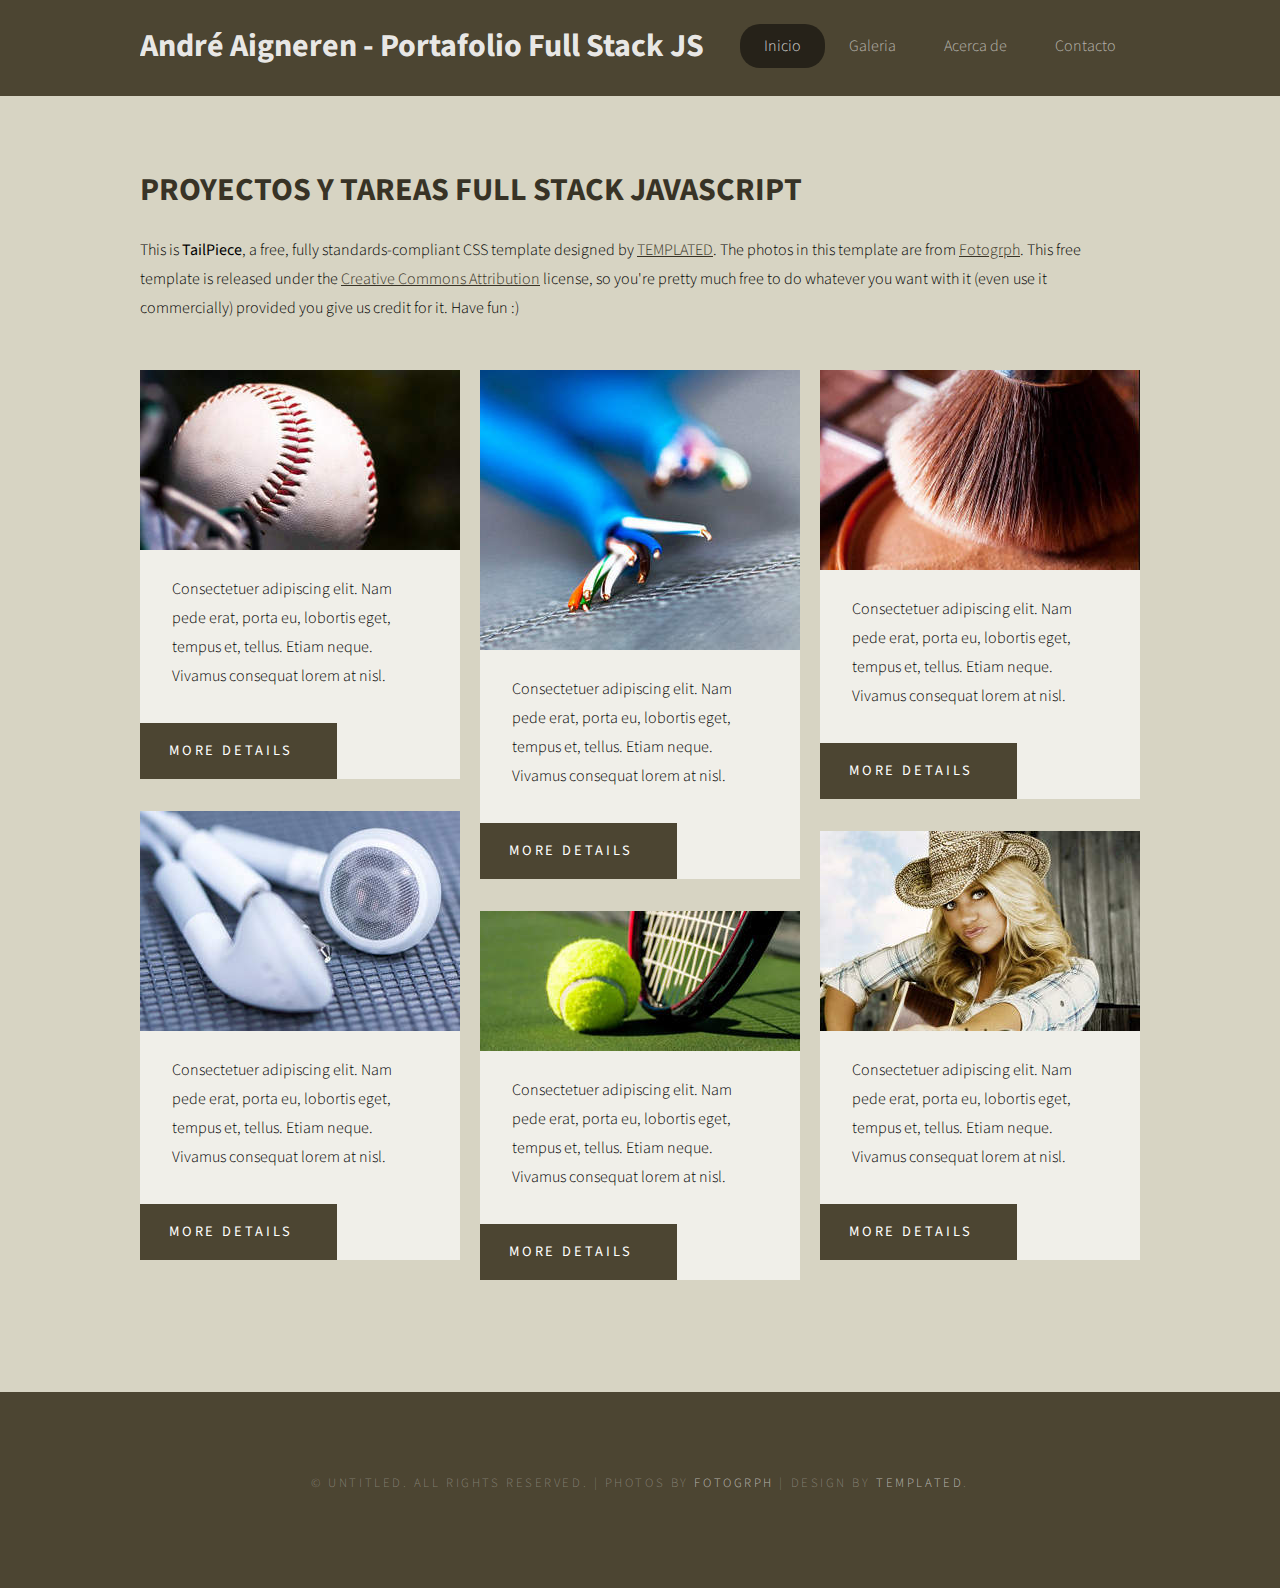
<file: index.html>
<!DOCTYPE html PUBLIC "-//W3C//DTD XHTML 1.0 Strict//EN" "http://www.w3.org/TR/xhtml1/DTD/xhtml1-strict.dtd">
<!--
Design by TEMPLATED
http://templated.co
Released for free under the Creative Commons Attribution License

Name       : TailPiece 
Description: A two-column, fixed-width design with dark color scheme.
Version    : 1.0
Released   : 20130902

-->
<html xmlns="http://www.w3.org/1999/xhtml">
<head>
<meta http-equiv="Content-Type" content="text/html; charset=utf-8" />
<title></title>
<meta name="keywords" content="" />
<meta name="description" content="" />
<link href="http://fonts.googleapis.com/css?family=Source+Sans+Pro:200,300,400,600,700,900" rel="stylesheet" />
<link href="default.css" rel="stylesheet" type="text/css" media="all" />
<link href="fonts.css" rel="stylesheet" type="text/css" media="all" />

<!--[if IE 6]><link href="default_ie6.css" rel="stylesheet" type="text/css" /><![endif]-->

</head>
<body>
<div id="header" class="container">
	<div id="logo">
		<h1><a href="#">André Aigneren - Portafolio Full Stack JS</a></h1>
	</div>
	<div id="menu">
		<ul>
			<li class="active"><a href="#" accesskey="1" title="">Inicio</a></li>
			<li><a href="#" accesskey="3" title="">Galeria</a></li>
			<li><a href="#" accesskey="3" title="">Acerca de</a></li>
			<li><a href="#" accesskey="5" title="">Contacto</a></li>
		</ul>
	</div>
</div>
<div id="page">
	<div class="container">
		<div class="title">
			<h2>Proyectos y Tareas Full Stack JavaScript </h2>
			<p>This is <strong>TailPiece</strong>, a free, fully standards-compliant CSS template designed by <a href="http://templated.co" rel="nofollow">TEMPLATED</a>. The photos in this template are from <a href="http://fotogrph.com/"> Fotogrph</a>. This free template is released under the <a href="http://templated.co/license">Creative Commons Attribution</a> license, so you're pretty much free to do whatever you want with it (even use it commercially) provided you give us credit for it. Have fun :) </p>
		</div>
		<div class="boxA">
			<div class="box margin-btm">
				<img src="images/pic01.jpg" width="320" height="180" alt="" />
				<div class="details">
					<p>Consectetuer adipiscing elit. Nam pede erat, porta eu, lobortis eget, tempus et, tellus. Etiam neque. Vivamus consequat lorem at nisl.</p>
				</div>
				<a href="#" class="button">More Details</a>
			</div>
			<div class="box">
				<img src="images/pic02.jpg" width="320" height="220" alt="" />
				<div class="details">
					<p>Consectetuer adipiscing elit. Nam pede erat, porta eu, lobortis eget, tempus et, tellus. Etiam neque. Vivamus consequat lorem at nisl.</p>
				</div>
				<a href="#" class="button">More Details</a>
			</div>
		</div>
		<div class="boxB">
			<div class="box">
				<img src="images/pic03.jpg" width="320" height="280" alt="" />
				<div class="details">
					<p>Consectetuer adipiscing elit. Nam pede erat, porta eu, lobortis eget, tempus et, tellus. Etiam neque. Vivamus consequat lorem at nisl.</p>
				</div>
				<a href="#" class="button">More Details</a>
			</div>
			<div class="box">
				<img src="images/pic05.jpg" width="320" height="140" alt="" />
				<div class="details">
					<p>Consectetuer adipiscing elit. Nam pede erat, porta eu, lobortis eget, tempus et, tellus. Etiam neque. Vivamus consequat lorem at nisl.</p>
				</div>
				<a href="#" class="button">More Details</a>
			</div>
			
		</div>
		<div class="boxC">
			<div class="box">
				<img src="images/pic04.jpg" width="320" height="200" alt="" />
				<div class="details">
					<p>Consectetuer adipiscing elit. Nam pede erat, porta eu, lobortis eget, tempus et, tellus. Etiam neque. Vivamus consequat lorem at nisl.</p>
				</div>
				<a href="#" class="button">More Details</a>
			</div>
			<div class="box">
				<img src="images/pic06.jpg" width="320" height="200" alt="" />
				<div class="details">
					<p>Consectetuer adipiscing elit. Nam pede erat, porta eu, lobortis eget, tempus et, tellus. Etiam neque. Vivamus consequat lorem at nisl.</p>
				</div>
				<a href="#" class="button">More Details</a>
			</div>
			
		</div>
	</div>
</div>
<div id="copyright" class="container">
	<p>&copy; Untitled. All rights reserved. | Photos by <a href="http://fotogrph.com/">Fotogrph</a> | Design by <a href="http://templated.co" rel="nofollow">TEMPLATED</a>.</p>
</div>
</body>
</html>
</file>
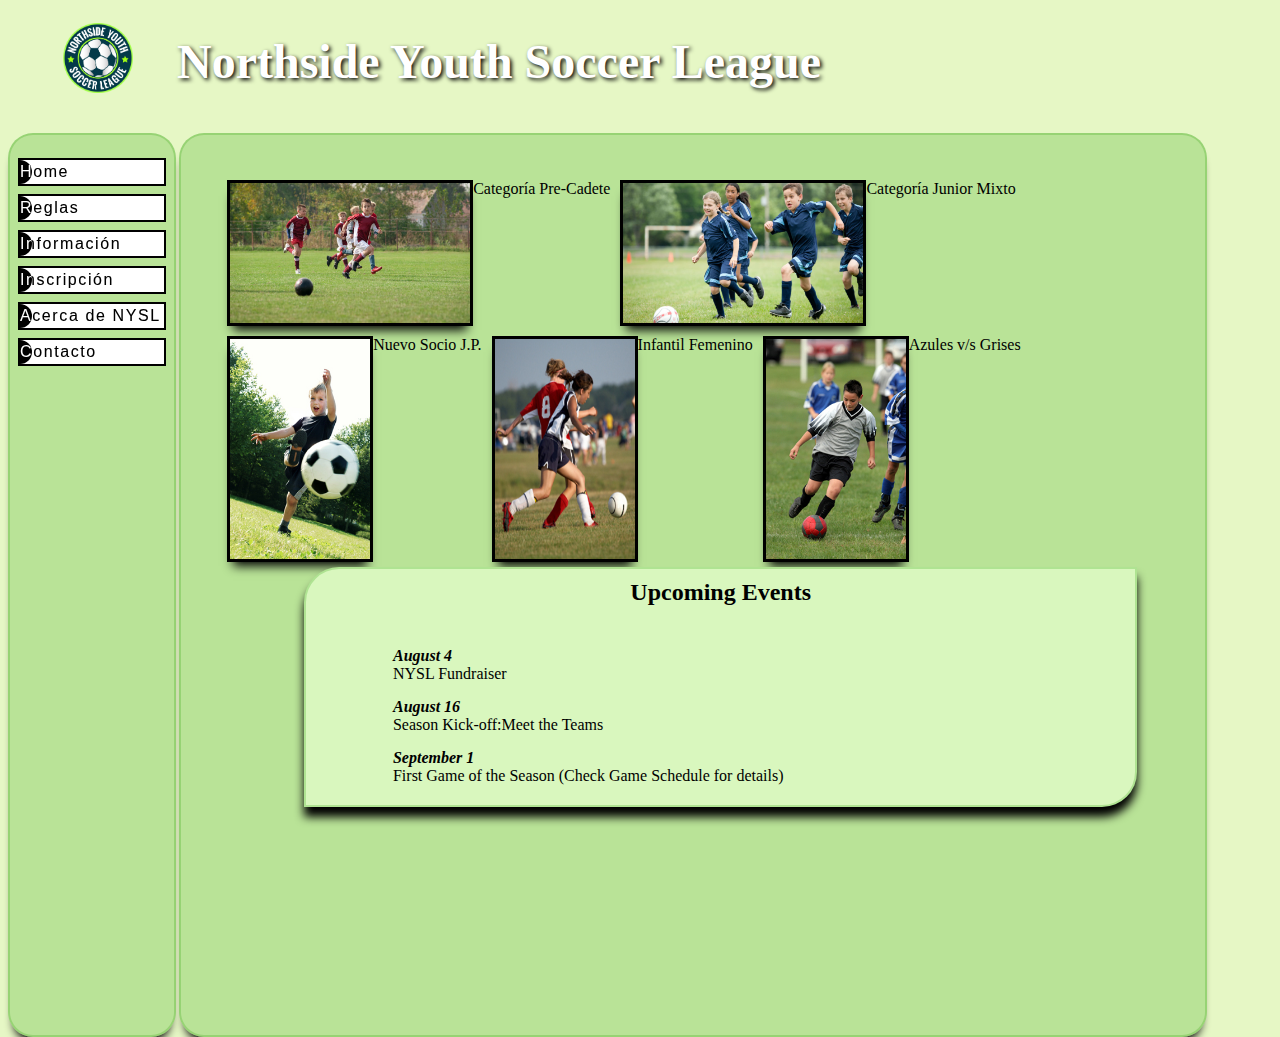
<file: sitio/index.html>
<!DOCTYPE html>
<html lang="en">
  
<head>
    <meta charset="UTF-8">
    <meta name ="viewport" content="width=device-width, initial-scale=1.0">
    <link rel="stylesheet" href="css/nysl.css"> 
    <title>NYSL</title>
</head>


<body>
    
    <header>       
        <figure class= "logo-superior">
            <img src="imagenes/nysl_logo.png"  alt="logo de NYSL" id="logo" />
         </figure>

        <h1 id="principal-title" class="title">Northside Youth Soccer League</h1>
    </header>

    <main>
       
        <aside class="Header_menu sombra-simple"> 
            <nav class="menu">
                <li class="item-menu"><a href="index.html">Home</a></li>
                <li class="item-menu"><a href="reglas.html">Reglas</a></li>
                <li class="item-menu"><a href="informacion.html">Información</a></li>
                <li class="item-menu"><a href="formulario_inscrip.html">Inscripción</a></li>
                <li class="item-menu"><a href="Acercade.html">Acerca de NYSL</a></li>
                <li class="item-menu"><a href="contacto.html">Contacto</a></li>
            </nav> 
        </aside> 
       
       <div class="central sombra-simple">
        <div class="contenedor-imagenes">
          <figure class= "galeria">
            <img class="imagen-horizontal sombra-simple" src="imagenes/design1_image1.jpg"  alt="Entrenamiento PreCadete"  />
            <div class="texto-alineado-centro">Categoría Pre-Cadete</div>   
        </figure>

           

          <figure class= "galeria">
            <img class="imagen-horizontal sombra-simple" src="imagenes/design2_image1.jpg"  alt="Entrenamiento Juniors" />
            <div class="texto-alineado-centro">Categoría Junior Mixto</div>
          </figure>
            

          <figure class= "galeria">
            <img class="imagen-vertical sombra-simple" src="imagenes/soccer_image1.jpg"  alt="Socios Nuevos"  />
            <div class="texto-alineado-centro">Nuevo Socio J.P.</div>
          </figure>
          

          <figure class= "galeria">
            <img class="imagen-vertical sombra-simple" src="imagenes/soccer_image2.jpg"  alt="Infantil Femenino"  /> 
            <div class="texto-alineado-centro">Infantil Femenino</div>
          </figure>
           

          <figure class= "galeria">
            <img class="imagen-vertical sombra-simple" src="imagenes/soccer_image3.jpg"  alt="Grises"  />
            <div class="texto-alineado-centro">Azules v/s Grises</div>
          </figure>
       </div>

             
       <section class="listado-fechas sombra-doble">
        <h2 id="titulo-eventos" class="title">Upcoming Events</h2>
         <div class="parrafo-identado">    
           <div class="texto-negrita-cursiva"> August 4</div>
           <div class="texto-margen-inferior">NYSL Fundraiser </div>
           
           <div class="texto-negrita-cursiva"> August 16</div>
           <div class="texto-margen-inferior">Season Kick-off:Meet the Teams</div>
           
           <div class="texto-negrita-cursiva">September 1</div>
           <div class="texto-margen-inferior">First Game of the Season (Check Game Schedule for details)</div>  
         </div>           
       </section>
      
      </div>
    </main>

    <footer>

    </footer>
</body>

</html>
</file>
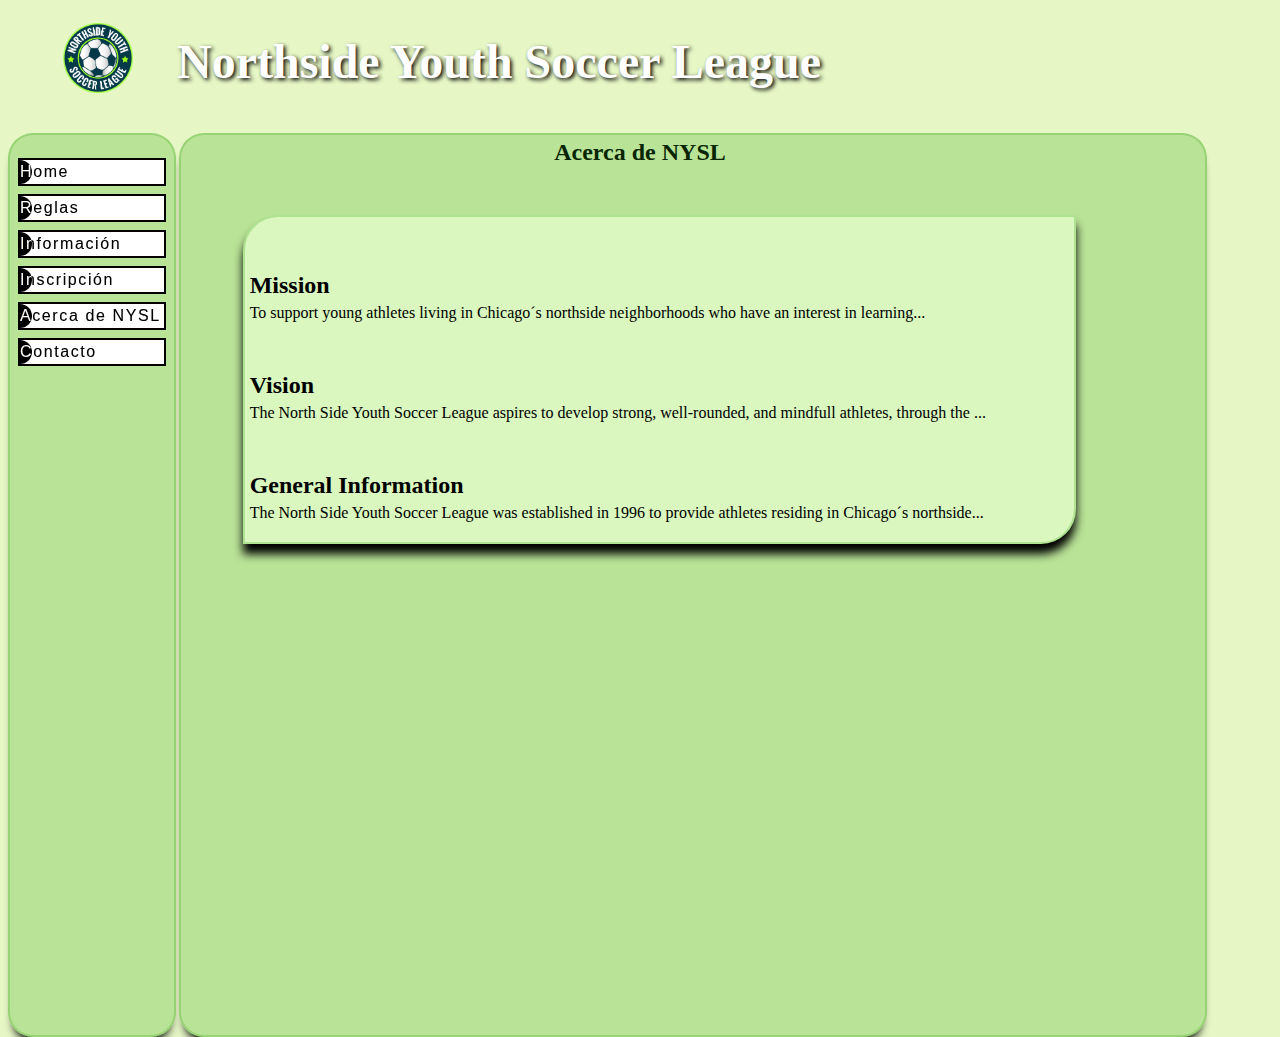
<file: sitio/Acercade.html>
<!DOCTYPE html>
<html lang="en">
<head>
    <meta charset="UTF-8">
    <meta name ="viewport" content="width=device-width, initial-scale=1.0">
    <link rel="stylesheet" href="css/nysl.css"> 
    <title>NYSL</title>
</head>

<body>
    <header>
       <figure class= "logo-superior">
        <img src="imagenes/nysl_logo.png"  alt="logo de NYSL" id="logo" />
       </figure>

       <h1 id="principal-title" class="title">Northside Youth Soccer League</h1>

    </header> 
    
    <main>
      <h2 id="secundario-title" class="title">Acerca de NYSL</h2>

      <aside class="Header_menu sombra-simple"> 
        <nav class="menu">
         <li class="item-menu"><a href="index.html">Home</a></li>
         <li class="item-menu"><a href="reglas.html">Reglas</a></li>
         <li class="item-menu"><a href="informacion.html">Información</a></li>
         <li class="item-menu"><a href="formulario_inscrip.html">Inscripción</a></li>
         <li class="item-menu"><a href="Acercade.html">Acerca de NYSL</a></li>
         <li class="item-menu"><a href="contacto.html">Contacto</a></li>
        </nav> 
     </aside> 
      
     <div class="central sombra-simple">    
       <section class="quienes-somos sombra-doble" >
          <h2 class="secundario-title" id="Mission" >Mission</h2> 
          <div class = 'descripcion'>
            To support young athletes living in Chicago´s northside neighborhoods who have an interest in learning...    
          </div>

          <h2 class="secundario-title" id="Vission" >Vision</h2> 
          <div class = 'descripcion'>
            The North Side Youth Soccer League aspires to develop strong, well-rounded, and mindfull athletes, through the ...  
          </div>

          <h2 class="secundario-title" id="GenInfo" >General Information</h2>
          <div class = 'descripcion'>
            The North Side Youth Soccer League was established in 1996  to provide athletes residing in Chicago´s northside...
          </div>
       </section>
     </div>  
    </main>

    <footer>

    </footer>    

</body>
</html>
</file>
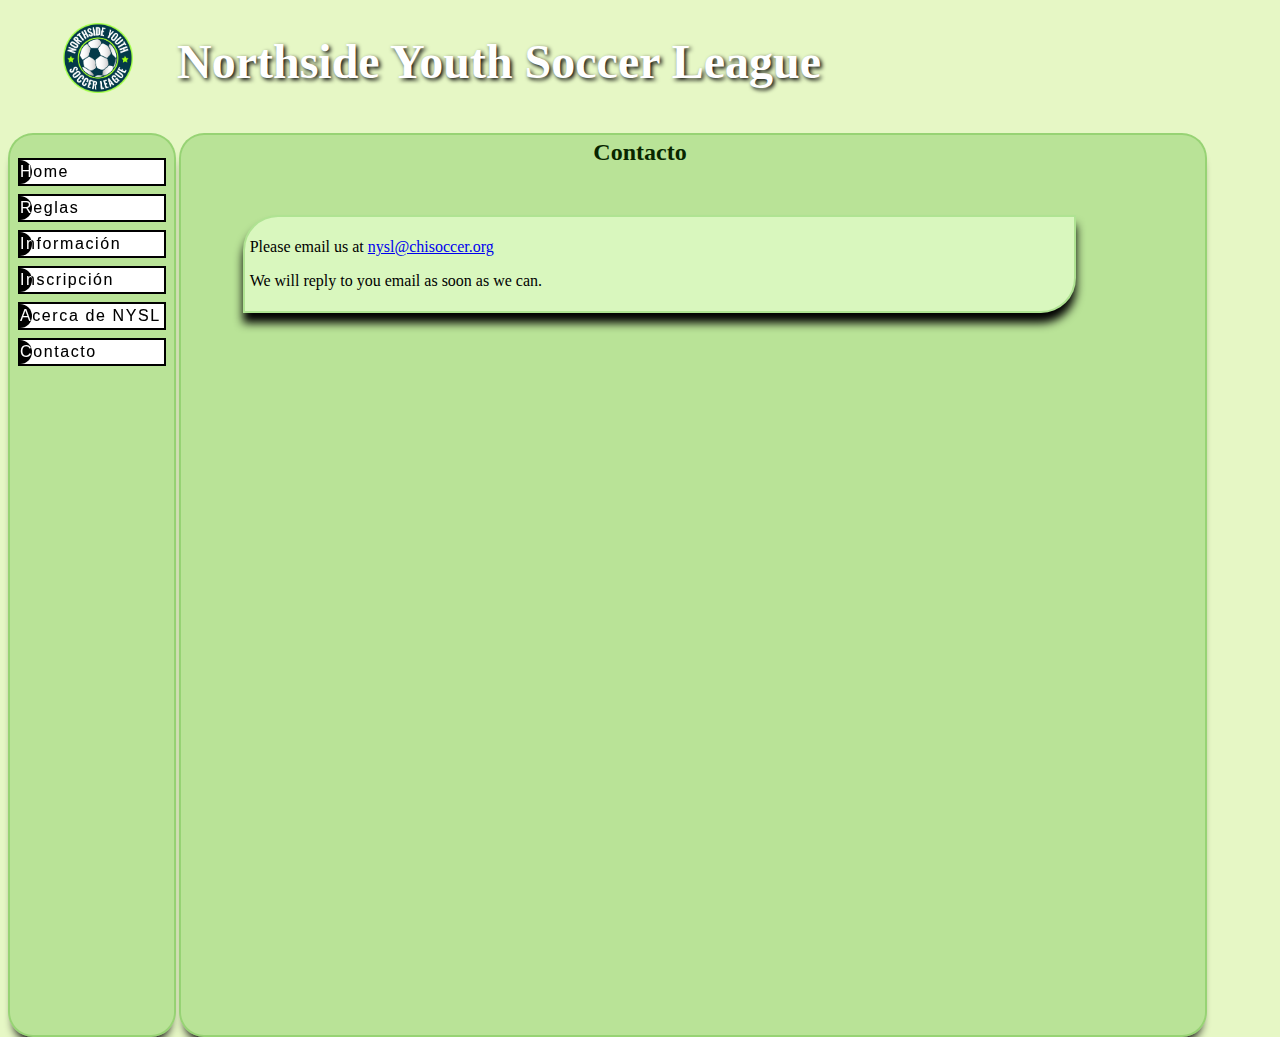
<file: sitio/contacto.html>
<!DOCTYPE html>
<html lang="en">
<head>
    <meta charset="UTF-8">
    <meta name ="viewport" content="width=device-width, initial-scale=1.0">
    <link rel="stylesheet" href="css/nysl.css"> 
    <title>NYSL</title>
</head>

<body>
    <header>
      <figure class= "logo-superior">
        <img src="imagenes/nysl_logo.png"  alt="logo de NYSL" id="logo" />
      </figure>

      <h1 id="principal-title" class="title">Northside Youth Soccer League</h1>
    </header> 
    
    <main>
       <h2 id="secundario-title" class="title">Contacto</h2>

       <aside class="Header_menu sombra-simple"> 
         <nav class="menu">
          <li class="item-menu"><a href="index.html">Home</a></li>
          <li class="item-menu"><a href="reglas.html">Reglas</a></li>
          <li class="item-menu"><a href="informacion.html">Información</a></li>
          <li class="item-menu"><a href="formulario_inscrip.html">Inscripción</a></li>
          <li class="item-menu"><a href="Acercade.html">Acerca de NYSL</a></li>
          <li class="item-menu"><a href="contacto.html">Contacto</a></li>
         </nav> 
      </aside> 
      
    <div class="central sombra-simple">
     <section class="reglas sombra-doble">
        <p>
          Please email us at <a href="mailto:nysl@chisoccer.org">nysl@chisoccer.org</a>
        </p>
    
        <p>
          We will reply to you email as soon as we can.   
        </p>             
     </section> 
    </div>
    </main>
    
    <footer>

    </footer>   
        
</body>
</html>
</file>
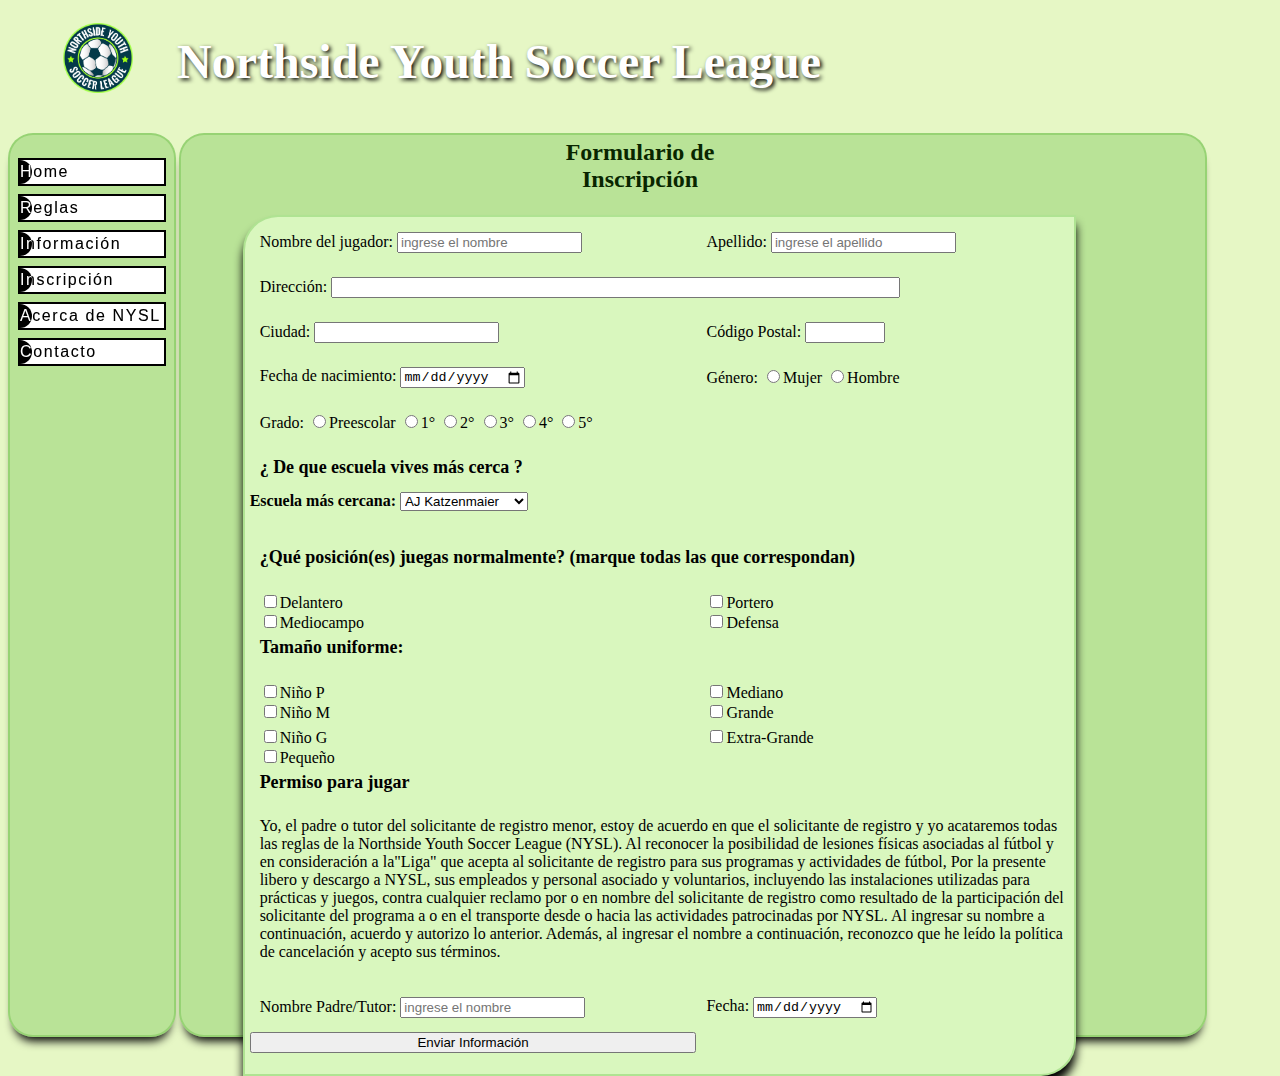
<file: sitio/formulario_inscrip.html>
<html lang="en">
<head>
    <meta charset="UTF-8">
    <meta name="viewport" content="width=device-width, initial-scale=1.0">
    <link rel="stylesheet" href="css/nysl.css"> 
    <title>NYSL-Formulario de Registro</title>
</head>
<body>
    <header>       
        <figure class= "logo-superior">
            <img src="imagenes/nysl_logo.png"  alt="logo de NYSL" id="logo" />
         </figure>

        <h1 id="principal-title" class="title">Northside Youth Soccer League</h1>
    </header>

    <main>
      <h2 id="secundario-title" class="title">Formulario de <br>Inscripción</h2>

      <aside class="Header_menu sombra-simple"> 
        <nav class="menu">
         <li class="item-menu"><a href="index.html">Home</a></li>
         <li class="item-menu"><a href="reglas.html">Reglas</a></li>
         <li class="item-menu"><a href="informacion.html">Información</a></li>
         <li class="item-menu"><a href="formulario_inscrip.html">Inscripción</a></li>
         <li class="item-menu"><a href="Acercade.html">Acerca de NYSL</a></li>
         <li class="item-menu"><a href="contacto.html">Contacto</a></li>
        </nav> 
      </aside> 
      
      <div class="central sombra-simple">
          
        <section class="reglas sombra-doble">
           <Form action="show_data.html" method="get">
              
            <div class="grid-contenedor-datos-personales">
              <div class="grid-item">
                <label for="ffirst_name">Nombre del jugador:</label>
                <input type="text" id="ffirst_name" name="Nombre" value="" placeholder="ingrese el nombre" required>
              </div>

              <div class="grid-item">
                <label for="fapellido">Apellido:</label>
                <input type="text" id="fapellido" name="apellido" value="" placeholder="ingrese el apellido" required>
              </div>
           
              <div class="grid-item" id="grid-item-direccion">
                <label for="fDireccion">Dirección:</label>
                <input type="text" id="fDireccion" name="Direccion" value="" size="68">
              </div>
 
              <div class="grid-item">
                <label for="fCiudad">Ciudad:</label>
                <input type="text" id="fCiudad" name="Ciudad" value="">
              </div>

              <div class="grid-item">
                <label for="fCodPost">Código Postal:</label>
                <input type="number" id="fCodPost" name="CodPostal" value="" size="10">
              </div>

              <div class="grid-item">
                <label for="fFechaNaci">Fecha de nacimiento:</label>
                <input type="date" id="fFechaNaci" name="FechaNacimiento" value="" required>
              </div>
    
               
              <div class="grid-item"> 
                <label for="GrpGenero1">Género:</label>
                <input type="radio" id="GrpGenero1" name="Genero" value="Mujer" >Mujer
                <input type="radio" id="GrpGenero2"  name="Genero" value="Hombre">Hombre
              </div> 

              <div class="grid-item" id="grid-item-grado"> 
                <label for="GrpGrado1">Grado:</label>
                <input type="radio" id="GrpGrado1" name="Grado" value="Preescolar" >Preescolar
                <input type="radio" id="GrpGrado2" name="Grado" value="1" >1°
                <input type="radio" id="GrpGrado3" name="Grado" value="2" >2°
                <input type="radio" id="GrpGrado4" name="Grado" value="3" >3°
                <input type="radio" id="GrpGrado5" name="Grado" value="4" >4°
                <input type="radio" id="GrpGrado6" name="Grado" value="5" >5°
              </div> 

              
             <!-- <Fieldset>
                <legend>Datos</legend>
                <label for="fGenero">Género</label>
                <input type="radio"  name="GrpGenero" value="Mujer">Mujer
                <input type="radio"  name="GrpGenero" value="">Hombre
              </Fieldset> -->

               
              <div class="grid-item sub-titulo">¿ De que escuela vives más cerca ? 
              </div>

              <div class="grid-item"> </div>

              <div>
                 <label class="texto-negrita" for="SelEscuela">Escuela más cercana:</label>
                 <select id="SelEscuela" name="Escuela">
                   <option value="AJ Katzenmaier">AJ Katzenmaier</option>
                   <option value="Marjorie P Hart">Marjorie P Hart</option>
                   <option value="Greenbay">Greenbay</option>
                   <option value="North Elementary">North Elementary</option>
                   <option value="Howard A Yeager">Howard A Yeager</option>
                   <option value="South Elementary">South Elementary</option>
                 </select>
              </div>
              
              <div class="grid-item"> </div>

              <div class="grid-item" id="grid-item-posicion">
                <label class="sub-titulo" for="fChkPosi">¿Qué posición(es) juegas normalmente? (marque todas las que correspondan)</label>
              </div> 
             
              <div class="grid-item"> 
               <input type="checkbox" id="fChkPosi1" name="Posicion" value="Delantero" >Delantero<br>
               <input type="checkbox" id="fChkPosi2"  name="Posicion" value="Mediocampo" >Mediocampo
              </div> 

             
              <div class="grid-item"> 
               <input type="checkbox" id="fChkPosi3" name="Posicion" value="Portero" >Portero<br> 
               <input type="checkbox"  id="fChkPosi4" name="Posicion" value="Defensa" >Defensa
              </div> 

              <div class="grid-item">
                <label class="sub-titulo" for="GrpUniforme1"> Tamaño uniforme:</label>
              </div> 

              <div class="grid-item"> </div>
              <div class="grid-item">
                <input type="checkbox" id= "GrpUniforme1" name="Uniforme" value="Niño P" >Niño P <br>
                <input type="checkbox" id= "GrpUniforme2" name="Uniforme" value="Niño M" >Niño M 
              </div>

              <div class="grid-item">
                <input type="checkbox" id= "GrpUniforme3" name="Uniforme" value="Mediano" >Mediano <br>
                <input type="checkbox" id= "GrpUniforme4" name="Uniforme" value="Grande" >Grande <br>
              </div>

              <div class="grid-item">
                <input type="checkbox" id= "GrpUniforme5" name="Uniforme" value="Niño G" >Niño G <br>
                <input type="checkbox" id= "GrpUniforme6" name="Uniforme" value="Pequeño" >Pequeño
              </div>

              <div class="grid-item">
                <input type="checkbox" id= "GrpUniforme" name="Uniforme" value="Extra-Grande" >Extra-Grande 
              </div> 

              <div class="grid-item">
                <label class="sub-titulo" for="GrpAutoriza"> Permiso para jugar</label>
              </div>

              <div class="grid-item"> </div>
              <div class="grid-item" id="grid-item-permiso"> 
                 
                    Yo, el padre o tutor del solicitante de registro menor, estoy de acuerdo en que el solicitante de registro y
                    yo acataremos todas las reglas de la Northside Youth Soccer League (NYSL). Al reconocer la posibilidad
                    de lesiones físicas asociadas al fútbol y en consideración a la"Liga" que acepta al solicitante de registro
                    para sus programas y actividades de fútbol, Por la presente libero y descargo a NYSL, sus empleados y
                    personal asociado y voluntarios, incluyendo las instalaciones utilizadas para prácticas y juegos, contra
                    cualquier reclamo por o en nombre del solicitante de registro como resultado de la participación del
                    solicitante del programa a o en el transporte desde o hacia las actividades patrocinadas por NYSL.
                    Al ingresar su nombre a continuación, acuerdo y autorizo lo anterior. Además, al ingresar el nombre a continuación, reconozco
                    que he leído la política de cancelación y acepto sus términos.
              </div>
    
              <div class="grid-item"> </div>
              <div class="grid-item"> </div>
              <div class="grid-item"> </div>
              <div class="grid-item"> </div>
              <div class="grid-item"> </div>
              <div class="grid-item"> </div>

              <div class="grid-item">
                <label for="ftutor">Nombre Padre/Tutor:</label>
                <input type="text" id="ftutor" name="Nombretutor" value="" size="20" placeholder="ingrese el nombre" required>
              </div>
              
              <div class="grid-item">
                <label for="ffechaper">Fecha:</label>
                <input type="date" id="ffechaper" name="FechaInscripcion" value="" required>
              </div>

              <input type="submit" value="Enviar Información">

        </div>
                        


           </Form>            
         </section> 


      </div>


    </main>
</body>
</html>
</file>
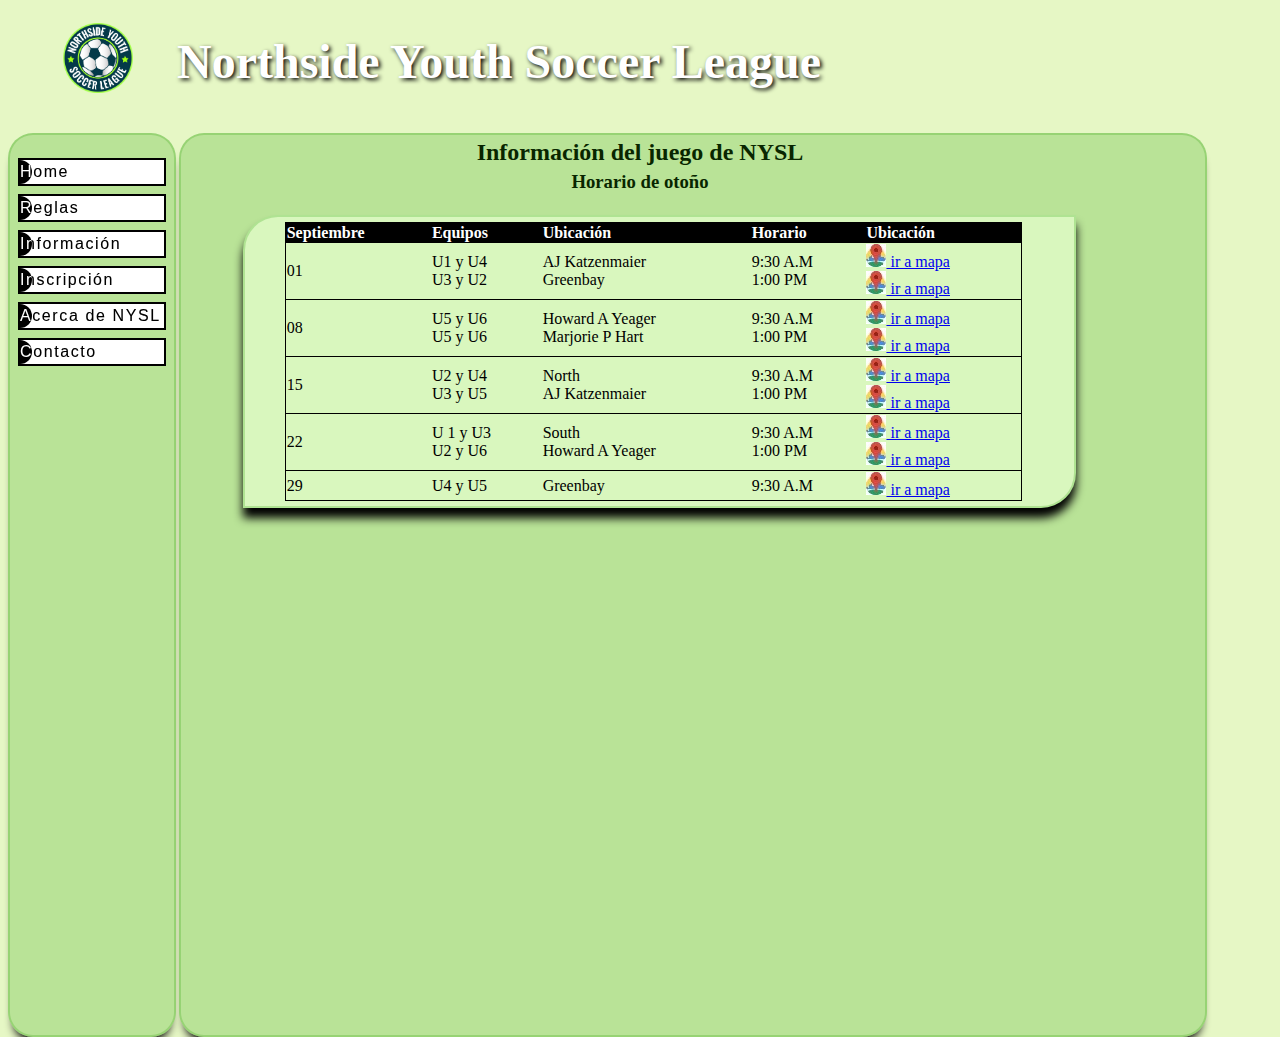
<file: sitio/informacion.html>
<!DOCTYPE html>
<html lang="en">
 
  
<head>
    <meta charset="UTF-8">
    <meta name ="viewport" content="width=device-width, initial-scale=1.0">
    <link rel="stylesheet" href="css/nysl.css"> 
     
    <title>NYSL</title>
</head>


<body>
    
    <header>       
        
      <figure class= "logo-superior">
         <img src="imagenes/nysl_logo.png"  alt="logo de NYSL" id="logo" />
      </figure>

      <h1 id="principal-title" class="title">Northside Youth Soccer League</h1>
      
    </header>

    <main>
       <h2 class="title" >Información del juego de NYSL</h2>
       <h3>Horario de otoño</h3>
       
       <aside class="Header_menu sombra-simple"> 
         <nav class="menu">
           <li class="item-menu"><a href="index.html">Home</a></li>
           <li class="item-menu"><a href="reglas.html">Reglas</a></li>
           <li class="item-menu"><a href="informacion.html">Información</a></li>
           <li class="item-menu"><a href="formulario_inscrip.html">Inscripción</a></li>
           <li class="item-menu"><a href="Acercade.html">Acerca de NYSL</a></li>
           <li class="item-menu"><a href="contacto.html">Contacto</a></li>
         </nav> 
       </aside> 

     <div class="central sombra-simple">  
      
       <section class="reglas sombra-doble">
          <table>
            <thead>
              <tr>
                <th colspan="">Septiembre</th>
                <th rowspan="">Equipos</th>
                <th rowspan="">Ubicación</th>
                <th rowspan="">Horario</th>
                <th rowspan="">Ubicación</th>
              </tr>
            </thead> 

            <tbody>
             <tr>
                <td>01</td>
                <td>U1 y U4 <br>U3 y U2</td>
                <td>AJ Katzenmaier <br>Greenbay</td>
                <td>9:30 A.M <br> 1:00 PM</td>
                <td><img src="imagenes/address_small.jpg"><a href="mapa.html?direc=AJ Katzenmaier"> ir a mapa</a> <br>
                    <img src="imagenes/address_small.jpg"><a href="mapa.html?direc=Greenbay School"> ir a mapa</a>
                </td>
             </tr>
                     
             <tr>
                <td>08</td>
                <td>U5 y U6 <br>U5 y U6</td>
                <td>Howard A Yeager <br>Marjorie P Hart</td>
                <td>9:30 A.M<br> 1:00 PM</td>
                <td><img src="imagenes/address_small.jpg"><a href="mapa.html?direc=Howard A Yeager"> ir a mapa</a> <br>
                    <img src="imagenes/address_small.jpg"><a href="mapa.html?direc=Marjorie P Hart"> ir a mapa</a>
                </td>

             </tr>
                         
             <tr>
                <td>15</td>
                <td>U2 y U4 <br>U3 y U5</td>
                <td>North <br>AJ Katzenmaier</td>
                <td>9:30 A.M <br>1:00 PM</td>
                <td><img src="imagenes/address_small.jpg"><a href="mapa.html?direc=North Youth"> ir a mapa</a> <br>
                    <img src="imagenes/address_small.jpg"><a href="mapa.html?direc=AJ Katzenmaier"> ir a mapa</a>
                </td>

             </tr>

             <tr>
               <td>22</td>
               <td>U 1 y U3 <br>U2 y U6</td>
               <td>South <br>Howard A Yeager</td>
               <td>9:30 A.M <br>1:00 PM</td>
               <td><img src="imagenes/address_small.jpg"><a href="mapa.html?direc=South School"> ir a mapa</a> <br>
                   <img src="imagenes/address_small.jpg"><a href="mapa.html?direc=Howard A Yeager"> ir a mapa</a>
              </td>
             </tr>

             <tr>
                 <td>29</td>
                 <td> U4 y U5</td>
                 <td>Greenbay</td>
                 <td>9:30 A.M</td>
                 <td><img src="imagenes/address_small.jpg"><a href="mapa.html?direc=Greenbay School"> ir a mapa</a></td>
             </tr>
            </tbody>
           </table>         
          
       </section>

     </div>

    </main>

    <footer>

    </footer>
</body>

</html>
</file>
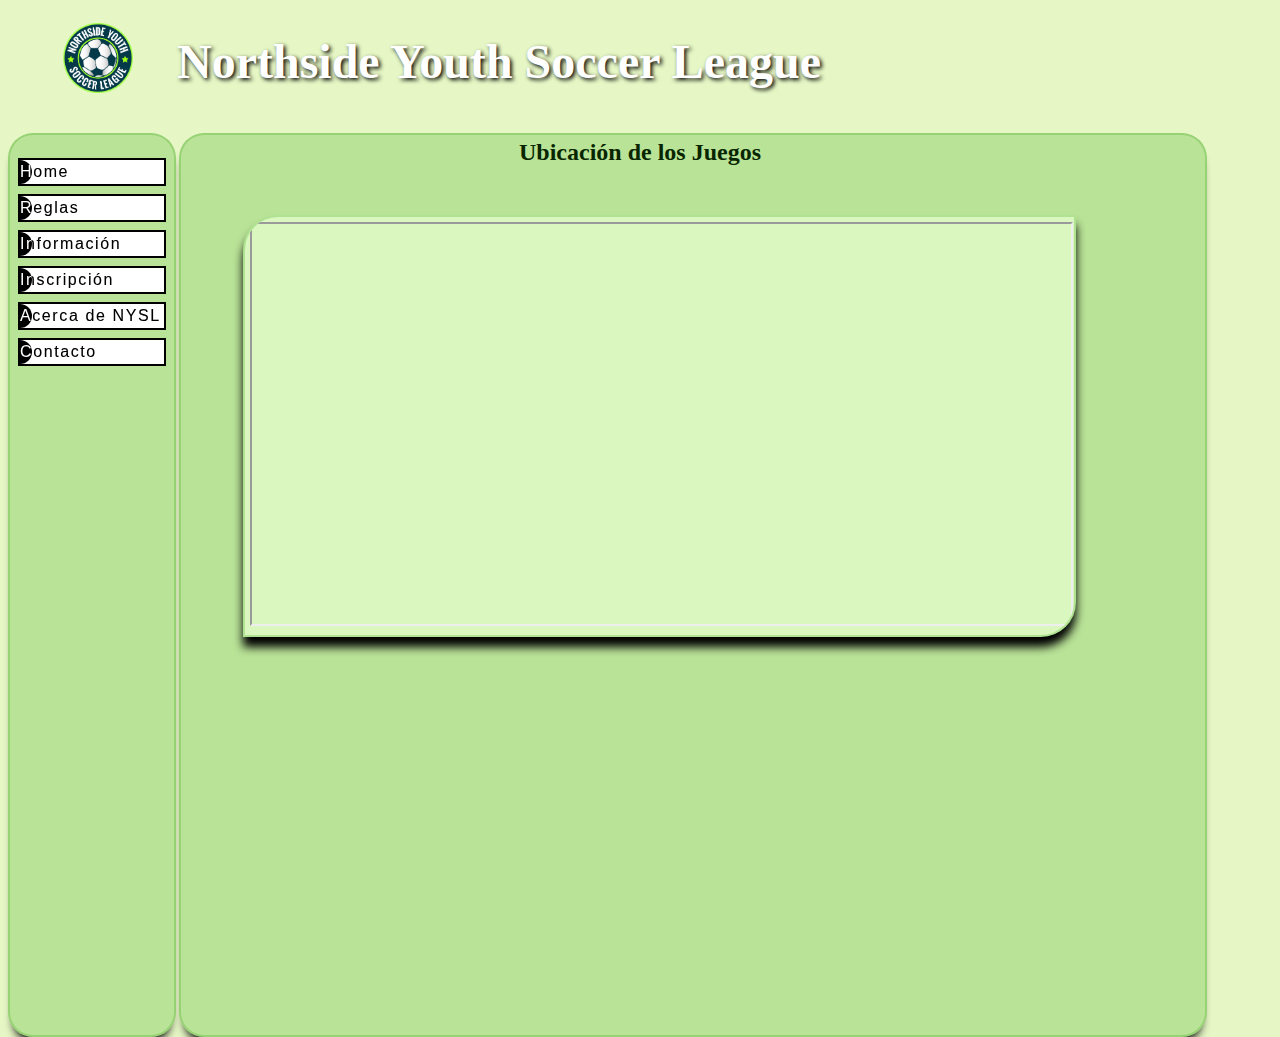
<file: sitio/mapa.html>
<!DOCTYPE html>
<html lang="en">
<head>
    <meta charset="UTF-8">
    <meta name ="viewport" content="width=device-width, initial-scale=1.0">
    <link rel="stylesheet" href="css/nysl.css"> 
    <title>NYSL</title>
</head>

<body>
    <header>
      <figure class= "logo-superior">
        <img src="imagenes/nysl_logo.png"  alt="logo de NYSL" id="logo" />
      </figure>

      <h1 id="principal-title" class="title">Northside Youth Soccer League</h1>
    </header> 
    
    <main>
       <h2 id="secundario-title" class="title">Ubicación de los Juegos</h2>

       <aside class="Header_menu sombra-simple"> 
         <nav class="menu">
          <li class="item-menu"><a href="index.html">Home</a></li>
          <li class="item-menu"><a href="reglas.html">Reglas</a></li>
          <li class="item-menu"><a href="informacion.html">Información</a></li>
          <li class="item-menu"><a href="formulario_inscrip.html">Inscripción</a></li>
          <li class="item-menu"><a href="Acercade.html">Acerca de NYSL</a></li>
          <li class="item-menu"><a href="contacto.html">Contacto</a></li>
         </nav> 
      </aside> 

     
      <script language="javascript">
        var cParametro = location.search.substr(1);
        var cRuta = cParametro.split("=");
        cRuta= cRuta[1];
          
          document.writeln('<div class="central sombra-simple">');
            document.writeln('<div class="reglas sombra-doble">');  
            // document.writeln('<div style="width: 100%">');
        document.writeln('<iframe width="100%" height="400" frameborder="5" scrolling="no" marginheight="0" marginwidth=""');    
        document.writeln('src="https://maps.google.com/maps?width=100%25&amp;height=600&amp;hl=es&amp;q=AJ%20'+cRuta+'&amp;t=&amp;z=14&amp;ie=UTF8&amp;iwloc=B&amp;output=embed">');
        document.writeln('</iframe>');     
         document.writeln('</div>');
         document.writeln('</div>');
        
        
         
    
      </script> 
      
    <!-- <div class="central sombra-simple">
     <section class="reglas sombra-doble">
        <p>
          Please email us at <a href="mailto:nysl@chisoccer.org">nysl@chisoccer.org</a>
        </p>   
     </section> 
    </div> -->

    </main>
    
    <footer>

    </footer>   
        
</body>
</html>
</file>
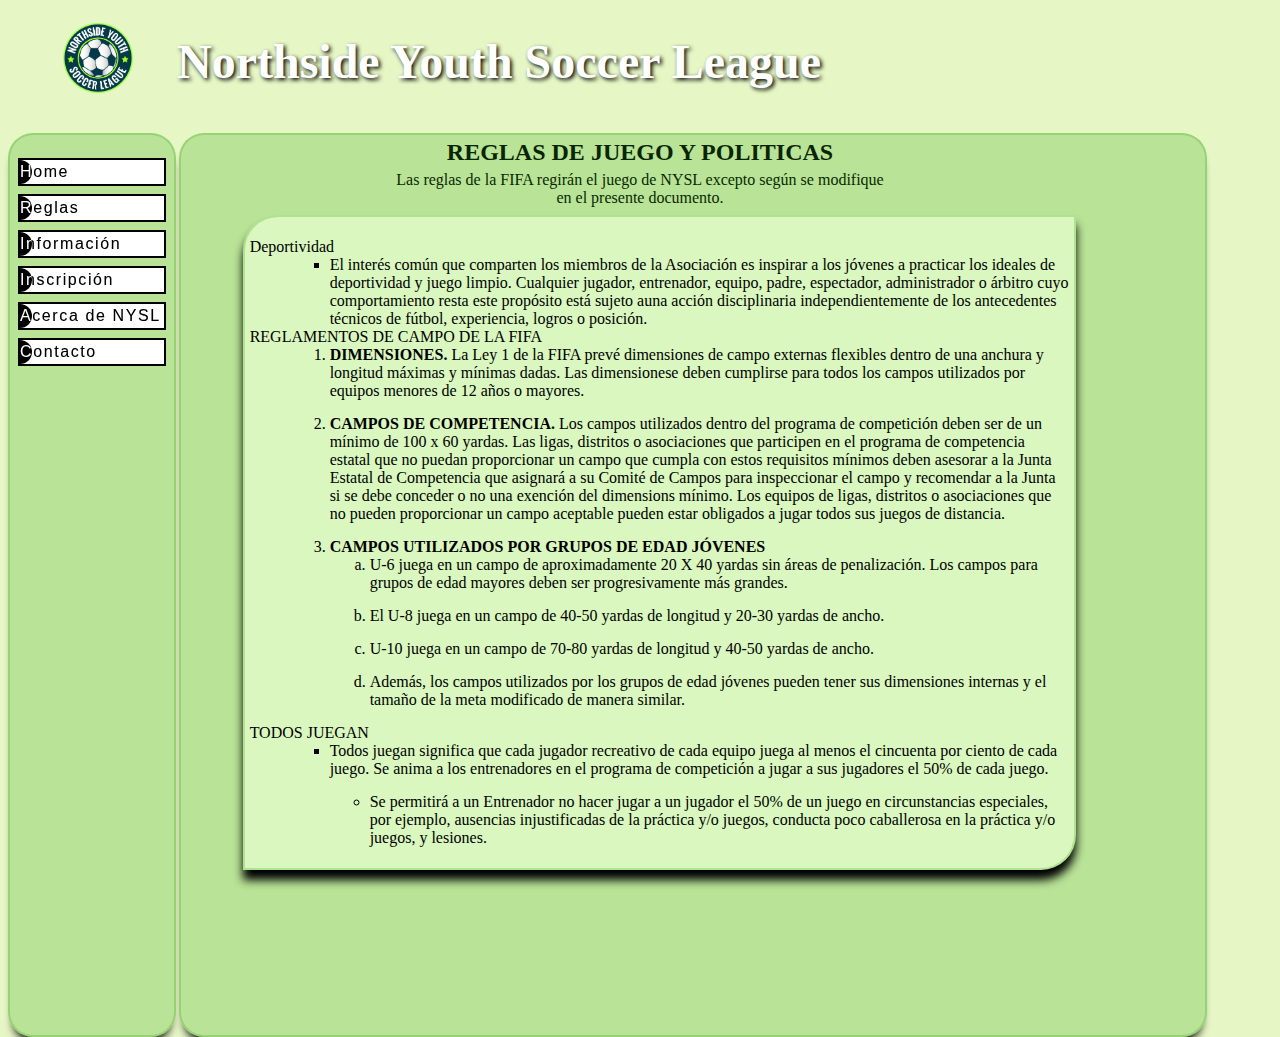
<file: sitio/reglas.html>
<!DOCTYPE html>
<html lang="en">
 
  
<head>
    <meta charset="UTF-8">
    <meta name ="viewport" content="width=device-width, initial-scale=1.0">
    <link rel="stylesheet" href="css/nysl.css"> 
     
    <title>NYSL</title>
</head>


<body>
    
    <header>       
        <figure class= "logo-superior">
            <img src="imagenes/nysl_logo.png"  alt="logo de NYSL" id="logo" />
         </figure>

        <h1 id="principal-title" class="title">Northside Youth Soccer League</h1>
    </header>

    <main>
       <h2 class="title" id="title-reglas" >REGLAS DE JUEGO Y POLITICAS</h2>
       <div class="texto-centrado">Las reglas de la FIFA regirán el juego de NYSL excepto según se modifique en el presente documento. </div>

       <aside class="Header_menu sombra-simple"> 
          <nav class="menu">
            <li class="item-menu"><a href="index.html">Home</a></li>
            <li class="item-menu"><a href="reglas.html">Reglas</a></li>
            <li class="item-menu"><a href="informacion.html">Información</a></li>
            <li class="item-menu"><a href="formulario_inscrip.html">Inscripción</a></li>
            <li class="item-menu"><a href="Acercade.html">Acerca de NYSL</a></li>
            <li class="item-menu"><a href="contacto.html">Contacto</a></li>
          </nav> 
       </aside> 
      
     <div class="central sombra-simple">
       <section class="reglas sombra-doble">
               
          <dl>
            <dt>Deportividad</dt>
            <dd>
               <ul class="vinetas-cuadradas">
                 <li> El interés común que comparten los miembros de la Asociación es inspirar a
                    los jóvenes a practicar los ideales de deportividad y juego limpio. Cualquier
                    jugador, entrenador, equipo, padre, espectador, administrador o árbitro cuyo
                    comportamiento resta este propósito está sujeto auna acción disciplinaria
                    independientemente de los antecedentes técnicos de fútbol, experiencia,
                    logros o posición. </li>
               </ul>
            </dd>
            
            <dt>REGLAMENTOS DE CAMPO DE LA FIFA</dt>
            <dd>
              <ol>
                <li class="texto-margen-inferior">
                   <strong>DIMENSIONES.</strong> La Ley 1 de la FIFA prevé dimensiones de campo externas flexibles dentro de una
                           anchura y longitud máximas y mínimas dadas. Las dimensionese deben cumplirse para todos los campos
                           utilizados por equipos menores de 12 años o mayores.
                </li>

                <li class="texto-margen-inferior"><strong>CAMPOS DE COMPETENCIA.</strong> Los campos utilizados dentro del programa
                    de competición deben ser de un mínimo de 100 x 60 yardas. Las ligas,
                    distritos o asociaciones que participen en el programa de competencia estatal
                    que no puedan proporcionar un campo que cumpla con estos requisitos
                    mínimos deben asesorar a la Junta Estatal de Competencia que asignará a
                    su Comité de Campos para inspeccionar el campo y recomendar a la Junta si se
                    debe conceder o no una exención del dimensions mínimo. Los equipos de
                    ligas, distritos o asociaciones que no pueden proporcionar un campo
                    aceptable pueden estar obligados a jugar todos sus juegos de distancia.
                    </li>

                <li><strong>CAMPOS UTILIZADOS POR GRUPOS DE EDAD JÓVENES</strong></li>
                
                <ol class="lista-alfabetica-lowercase">
                  <li class="texto-margen-inferior">
                    U-6 juega en un campo de aproximadamente 20 X 40 yardas sin
                    áreas de penalización. Los campos para grupos de edad mayores
                    deben ser progresivamente más grandes.
                  </li>

                  <li class="texto-margen-inferior">
                    El U-8 juega en un campo de 40-50 yardas de longitud y 20-30 yardas
                    de ancho.
                  </li>

                  <li class="texto-margen-inferior">
                    U-10 juega en un campo de 70-80 yardas de longitud y 40-50 yardas de ancho.
                  </li>

                  <li class="texto-margen-inferior">
                    Además, los campos utilizados por los grupos de edad jóvenes pueden tener sus dimensiones
                    internas y el tamaño de la meta modificado de manera similar.
                  </li>
                </ol>       
              </ol>
            </dd>
            
            <dt>TODOS JUEGAN </dt>
              <dd>
                <ul class="vinetas-cuadradas">
                   <li class="texto-margen-inferior">Todos juegan significa que cada jugador recreativo de cada equipo juega
                        al menos el cincuenta por ciento de cada juego. Se anima a los
                        entrenadores en el programa de competición a jugar a sus jugadores el 
                        50% de cada juego.
                    </li>
                    <ol class="vineta-redonda-blanca">
                        <li class="texto-margen-inferior">
                            Se permitirá a un Entrenador no hacer jugar a un jugador el 50% de un
                            juego en circunstancias especiales, por ejemplo, ausencias
                            injustificadas de la práctica y/o juegos, conducta poco caballerosa en
                            la práctica y/o juegos, y lesiones.
                        </li>
                    </ol>
                </ul>
              </dd>
            
          </dl>         
        </section>
     </div>
    </main>

    <footer>

    </footer>
</body>

</html>
</file>
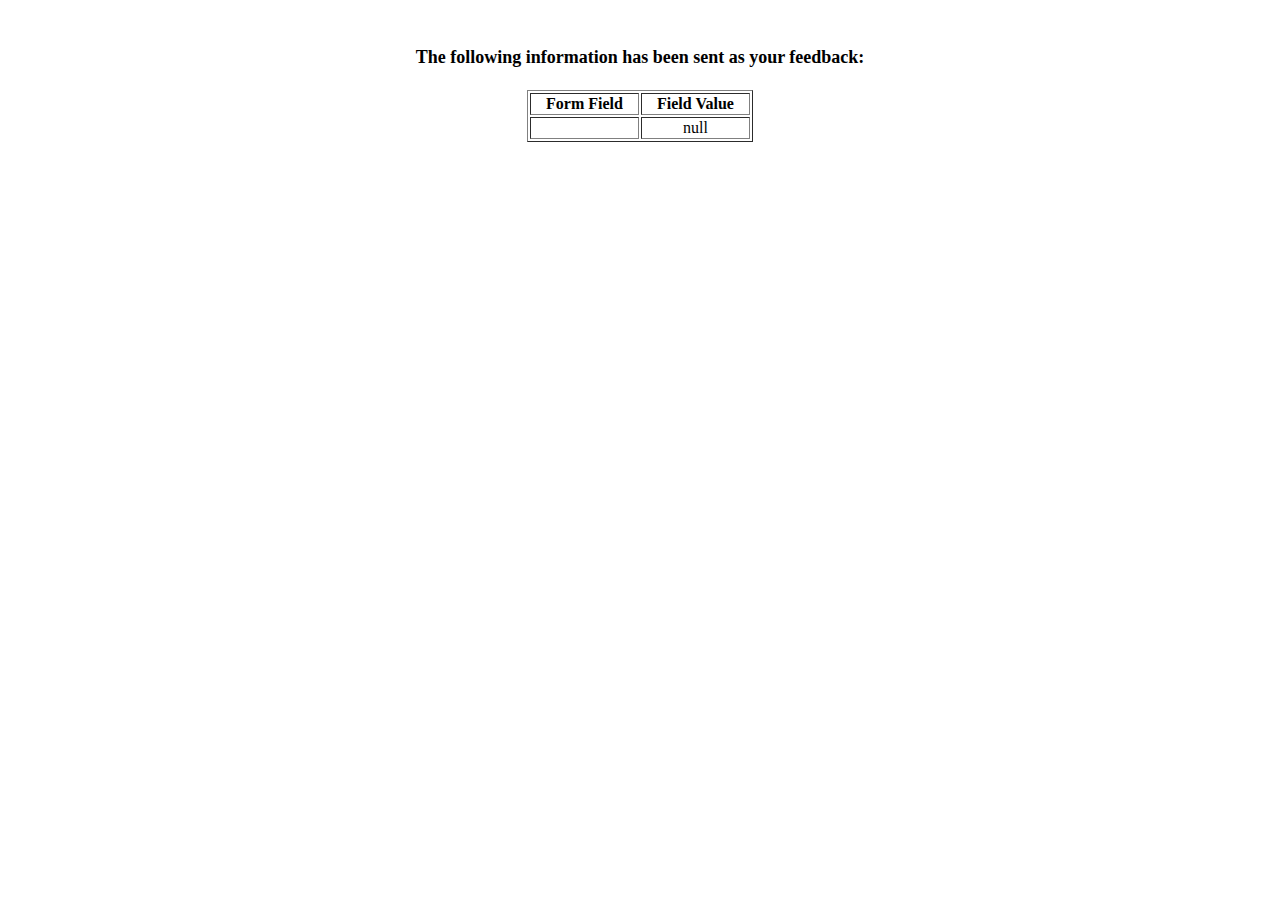
<file: sitio/show_data.html>
<html>
<head>
<title>Feedback Sent</title>
</head>
<body>
<p align=center>&nbsp;</p>
<h1 align=center><font size="+1">The following information has been sent as your
  feedback:</font></h1>

<table border="1" align=center width="226">
  <tr>
    <th align="center">Form Field</th>
    <th align="center">Field Value</th>
  </tr>

<script language="javascript">
var args = location.search.substr(1).split('&');
for (var i = 0; i < args.length; ++i) {
  var parts = args[i].split('=');
  if (parts != null) {
    var field = parts[0];
    var value = parts[1];
    if (value == null) {
      value = "null"
    }
    else {
      value = '"' + unescape(value.replace(/\+/g, ' ')) + '"';
    }

    document.writeln('<tr><td align="center">' + field + '</td>');
    document.writeln('<td align="center">' + value + '</td></tr>');
  }
}
</script>

<noscript>
<tr><td>
<p>You need to turn on Javascript in your browser.</p>

<p>In Microsoft Internet Explorer 4 or greater:</p>
<ul>
<li>From the "Tools" menu (in IE 4, it's the "View" menu), select "Internet Options".</li>
<li>Click on the "Security" tab.</li>
<li>Click on the "Custom Level" button. (In IE 4, select "Custom"
and then click on "Settings...".)</li>
<li>Under "Active scripting" make sure "Enable" is selected.</li>
</ul>

<p>In Netscape version 4 or greater:</p>
<ul>
<li>From the <b>Edit</b> menu, select <b>Preferences</b>.</li>
<li>In the <b>Category</b> list on the left, click on the word "Advanced".</li>
<li>In the panel on the right, make sure "Enable JavaScript" is checked.</li>
<li>Click the <b>OK</b> button.</li>
</ul>

</td></tr>
</noscript>

</table>
</body>
</html>
</file>
<file: default.css>
html, body
	{
		height: 100%;
	}
	
	body
	{
		margin: 0px;
		padding: 0px;
		background: #4C4532;
		line-height: 1.75em;
		font-family: 'Source Sans Pro', sans-serif;
		font-size: 12pt;
		font-weight: 300;
		color: #000000;
	}
	
	
	h1, h2, h3
	{
		margin: 0;
		padding: 0;
	}
	
	p, ol, ul
	{
		margin-top: 0;
	}
	
	p
	{
	}
	
	
	ol, ul
	{
		padding: 0;
		list-style: none;
	}
	
	p
	{
		line-height: 180%;
	}
	
	strong
	{
	}
	
	a
	{
		color: #383326;
	}
	
	a:hover
	{
		text-decoration: none;
	}
	
	.container
	{
		overflow: hidden;
		margin: 0em auto;
		width: 1000px;
	}
	
/*********************************************************************************/
/* Image Style                                                                   */
/*********************************************************************************/

	.image
	{
		display: inline-block;
	}
	
	.image img
	{
		display: block;
		width: 100%;
	}
	
	.image-full
	{
		display: block;
		width: 100%;
		margin: 0 0 2em 0;
	}
	
	.image-left
	{
		float: left;
		margin: 0 2em 2em 0;
	}
	
	.image-centered
	{
		display: block;
		margin: 0 0 2em 0;
	}
	
	.image-centered img
	{
		margin: 0 auto;
		width: auto;
	}

/*********************************************************************************/
/* List Styles                                                                   */
/*********************************************************************************/

	ul.style1
	{
	}


/*********************************************************************************/
/* Title Styles                                                                   */
/*********************************************************************************/

	.title
	{
		padding: 0em 0em;
		margin-bottom: 3em;
	}
	
	.title h2
	{
		margin-bottom: 1em;
		text-transform: uppercase;
		font-weight: 700;
		font-size: 2em;
		color: #383326;
	}

/*********************************************************************************/
/* Social Icon Styles                                                            */
/*********************************************************************************/

	ul.contact
	{
		margin: 0;
		padding: 2em 0em 0em 0em;
		list-style: none;
	}
	
	ul.contact li
	{
		display: inline-block;
		padding: 0em 0.30em;
		font-size: 1em;
	}
	
	ul.contact li span
	{
		display: none;
		margin: 0;
		padding: 0;
	}
	
	ul.contact li a
	{
		color: #FFF;
	}
	
	ul.contact li a:before
	{
		display: inline-block;
		background: #3f3f3f;
		width: 40px;
		height: 40px;
		line-height: 40px;
		border-radius: 20px;
		text-align: center;
		color: #FFFFFF;
	}
	
	ul.contact li a.icon-twitter:before { background: #2DAAE4; }
	ul.contact li a.icon-facebook:before { background: #39599F; }
	ul.contact li a.icon-dribbble:before { background: #C4376B;	}
	ul.contact li a.icon-tumblr:before { background: #31516A; }
	ul.contact li a.icon-rss:before { background: #F2600B; }

/*********************************************************************************/
/* Button Style                                                                  */
/*********************************************************************************/

	.button
	{
		display: inline-block;
		padding: 1em 3em 1em 2em;
		background: #4C4532;
		letter-spacing: 0.20em;
		text-decoration: none;
		text-transform: uppercase;
		font-weight: 400;
		font-size: 0.90em;
		color: #FFF;
	}
	
	.button:before
	{
		display: inline-block;
		background: #FFC31F;
		margin-right: 1em;
		width: 40px;
		height: 40px;
		line-height: 40px;
		border-radius: 20px;
		text-align: center;
		color: #272925;
	}
		
/*********************************************************************************/
/* 4-column                                                                      */
/*********************************************************************************/

	.box1,
	.box2,
	.box3,
	.box4
	{
		width: 235px;
	}
	
	.box1,
	.box2,
	.box3,
	{
		float: left;
		margin-right: 20px;
	}
	
	.box4
	{
		float: right;
	}
	
/*********************************************************************************/
/* 3-column                                                                      */
/*********************************************************************************/

	.boxA,
	.boxB,
	.boxC
	{
		width: 320px;
	}

	.boxA,
	.boxB
	{
		float: left;
		margin-right: 20px;
	}
	
	.boxC
	{
		float: right;
	}

/*********************************************************************************/
/* 2-column                                                                      */
/*********************************************************************************/

	.tbox1,
	.tbox2
	{
		width: 575px;
	}
	
	.tbox1
	{
		float: left;
	}

	.tbox2
	{
		float: right;
	}

	#wrapper
	{
	}

/*********************************************************************************/
/* Header                                                                        */
/*********************************************************************************/

	#header
	{
		position: relative;
		padding: 3em 0em;
	}

/*********************************************************************************/
/* Logo                                                                          */
/*********************************************************************************/

	#logo
	{
		position: absolute;
		top: 2em;
		left: 0;
	}
	
	#logo h1
	{
	}
	
	#logo a
	{
		text-decoration: none;
		color: rgba(255,255,255,0.9);
	}

/*********************************************************************************/
/* Menu                                                                          */
/*********************************************************************************/

	#menu
	{
		position: absolute;
		top: 2em;
		right: 0;
	}
	
	#menu ul
	{
		display: inline-block;
	}
	
	#menu li
	{
		display: block;
		float: left;
		text-align: center;
	}
	
	#menu li a, #menu li span
	{
		padding: 0.7em 1.5em;
		text-decoration: none;
		color: rgba(255,255,255,0.6);
	}
	
	#menu li:hover a, #menu li.active a, #menu li.active span
	{
		background: rgba(0,0,0,0.5);
		border-radius: 20px;
		color: rgba(255,255,255,0.8);
	}
	
	#menu .current_page_item a
	{
	}
	
	#menu .icon
	{
	}

/*********************************************************************************/
/* Banner                                                                        */
/*********************************************************************************/

	#banner
	{
	}

/*********************************************************************************/
/* Page                                                                          */
/*********************************************************************************/

	#page
	{
		overflow: hidden;
		padding: 5em 0em;
		background: #D7D4C3;
	}

/*********************************************************************************/
/* Content                                                                       */
/*********************************************************************************/

	#content
	{
	}

/*********************************************************************************/
/* Sidebar                                                                       */
/*********************************************************************************/

	#sidebar
	{
	}

/*********************************************************************************/
/* Footer                                                                        */
/*********************************************************************************/

	#footer
	{
	}

/*********************************************************************************/
/* Copyright                                                                     */
/*********************************************************************************/

	#copyright
	{
		overflow: hidden;
		padding: 5em 0em;
	}
	
	#copyright p
	{
		letter-spacing: 0.20em;
		text-align: center;
		text-transform: uppercase;
		font-size: 0.80em;
		color: rgba(255,255,255,0.3);
	}
	
	#copyright a
	{
		text-decoration: none;
		color: rgba(255,255,255,0.6);
	}


	.box
	{
		background: #F0EFE9;
		margin-bottom: 2em;
	}
	
	.box .margin-btm
	{
		margin-bottom: 2em;
	}
	
	.box .details
	{
		display: block;
		padding: 1em 2em 1em 2em;
	}
</file>
<file: sitio/css/nysl.css>
body
{
  background-color: rgb(230, 247, 197);
  
/*
  background: url('../imagenes/fondo_small.jpg') ; 
  background-repeat: repeat;

  background: linear-gradient(to bottom, white, green 90%);
  background-image: url('../imagenes/fondo.jpg'); 
  background-size: cover;
  backdrop-filter: alpha(opacity=40); 
  opacity: 0.5;
 
*/
}

@media only screen and (max-width:320px)
{
  header
    {
      width: 780px;
      display: block;
    }
 }   


h1
{
  display: inline;
  position: block;
  font-size: 3em;
  color:white; 
  background-color: transparent;
  text-shadow: 2px 2px 4px #000000;
}

@media only screen and (max-width:320px)
{
  h1
  {
    display: inline;
    position: absolute;
    top: 0px;
    margin-top: 15px;
    font-size: 33px;
  } 
}

h2
{
  position: block;
  text-align: center;
  margin-top: 50px;
  margin-bottom: 5px;
  color:black;
  z-index: 1;
}

h3
{
  position: block;
  text-align: center;
  margin-top: 5px;
  margin-bottom: 5px;
  color:black;
  z-index: 1;
}

#titulo-eventos
{
  position: relative;
  text-align: center;
  margin-top: 5px;
  margin-bottom: 5px;
  color: black;
  z-index: 1;
  top: 18%;
}

#title-simple
{
  position: block;
  text-align: center;
  margin-top: 5px;
  margin-bottom: 5px;
  color:black;
  z-index: 1;
}

.sub-titulo
{
  font-size: large;
  font-weight: bold;
}

.texto-centrado
{
  position: block;
  text-align: center;
  margin-top: 5px; 
  margin-right: 30%;
  margin-left: 30%;
}

.texto-alineado-centro
{
  
  text-align: center; 
}

.texto-margen-inferior
{
 margin-bottom: 15px;
}

.texto-negrita-cursiva
{
  font-style: italic;
  font-weight: bold;
 }

 .texto-negrita
{
  font-weight: bold;
 }
 
 .parrafo-identado
 {
  margin-left: 10%;
  margin-top: 5%;
 }

 .vinetas-cuadradas
 {
  list-style-type: square;
 }
 .vinetas-redonda-negra
 {
  list-style-type: disc;
 }
 .vineta-redonda-blanca
 {
  list-style-type: circle;
 }

 .lista-alfabetica-lowercase
 {
  list-style-type: lower-alpha;
 }


table
{
  text-align: left;
  width: 90%;
  border: 1px solid black;
  border-collapse:collapse;
  margin-left: 35px;
}

th 
{
  color: white;
  background-color:black;
}
td 
{
  border-bottom: 1px solid black; 
}


.menu 
{
  padding-top: 15px;
}

.imagen-fondo
{
  background-image: url('../imagenes/fondo_small.jpg'); 
  background-repeat: repeat;
}


 aside{
  display: block;
  position: absolute;
  top: 133px;
  height: 100%;
  background: rgb(40 160 0 / 23%); 
  border: 2px solid rgb(40 160 0 / 23%);
  border-radius: 25px 25px 25px 25px; 
  z-index: 1;
}

@media only screen and (max-width:320px)
{

  aside{
    display: block;
    position: absolute;
    top: 124px;
    width: 32%;
  }

}


.central
{
  display: block;
  position: absolute;
  top: 133px;
  left: 14%;
  width: 80%;
  height: 100%;
  background: rgb(40 160 0 / 23%); 
  border: 2px solid rgb(40 160 0 / 23%);
  border-radius: 25px 25px 25px 25px; 
  z-index: 1;
}

@media only screen and (max-width:320px)
{
  .central
  {
    left: 38%;
    top: 124px;
    height: auto;
   
  }
}

 .contenedor-imagenes
{
display: flex;
flex-direction: row;
flex-wrap: wrap;
position: relative;
height: auto;
width: 1000px;
top: 40px;
left: 4%;
background-color: transparent;
}

@media only screen and (max-width:320px)
{
  .contenedor-imagenes
  {
    top: 20px;
    width: 98%;
    overflow: auto;

  }
}



.grid-contenedor-datos-personales
{
  display: grid;
  grid-template-columns: 1.2fr 1fr;
  grid-template-rows: 1fr;
  /* grid-column-gap: 10px; */

}

.grid-item
{
 border-color: aqua;
 height: 35px;
 padding-left: 10;
 padding-top: 10;
}  

#grid-item-direccion
{
  grid-row: 2;
  grid-column: 1/ span 2;
}

#grid-item-grado
{
  grid-row: 5;
  grid-column: 1/ span 2;
}

#grid-item-posicion
{
  grid-row: 8;
  grid-column: 1/ span 2;
}

#grid-item-permiso
{
  grid-row: 14/ span 5;
  grid-column: 1/ span 2;
}

input[type=number]
{
  width: 80px;
} 

nav li 
{
  list-style-type: none;
  position: relative;
  /* font-size: 20px; */
	font-family: sans-serif;
	background-color: white;
	border: 2px solid black;
	letter-spacing: 0.1em;
	width: 9em;
	height: 1.5em;
	line-height: 1.5em;
	overflow: hidden;
	margin: 0.5em;
	cursor: pointer;
}

@media only screen and (max-width:320px)
{
  nav li 
  {

    width: 5em;
  
  }
}



nav li a {
  text-decoration: none;
	color: white;
	mix-blend-mode: difference;
}

nav li::before {
	content: '';
	position: absolute;
	width: 1.5em;
	height: inherit;
	background-color: black;
	border-radius: 50%;
	top: 0;
	left: -0.75em;
	transition: 0.5s ease-out;
}


nav li:hover::before {
	transform: scale(7);
}

#logo
{
  width:70px;
  height: 70px;
}

.logo-superior
{
  position: relative;
  display: inline;
  margin-left: 55px;
  top: 15px;
}

@media only screen and (max-width:320px)
{
 .logo-superior
  {
    position: relative;
    display: inline;
    margin-left: 0px;
    margin-right: 10px;
    top: 5px;
  }
}

#portada
{
  position: block;
  width: 90vw; 
  height: 20vw;
  background-size: cover; 
  margin-top: 10px;
} 

.galeria
{
  display:flex;
  margin-top: 5px;
  margin-bottom: 5px;
  margin-left: 5px;
  margin-right: 5px; 
}

.imagen-vertical
{
  width: 140px; 
  height: 220px; 
  border-style: solid;
  box-shadow: 0px 10px 10px -6px black;
}

@media only screen and (max-width:320px)
{
  .imagen-vertical
    {
     width: 100px;
     height: 140px;
    }
  }

.imagen-horizontal  
{
  width:240px;
  height:140px;
  border-style: solid;
}

@media only screen and (max-width:320px)
{
  .imagen-horizontal  
  {
    width: 140px;
    height: 85px;
  }
}

.sombra-simple
{
  box-shadow: 0px 10px 10px -6px black;
}

.sombra-doble
{
  box-shadow: 0px 10px 10px black;
}

.listado-fechas
{ 
  position: relative;
  width: inherit;
    /* height: 500px; */
  left: 12%;
  top: 40px;
  padding: 5px;
  z-index: 1;

  background: #d9f7be; 
  margin: 0 0 25px; 
  overflow: hidden; 
  border: 2px solid rgb(40 160 0 / 23%);
  border-radius: 35px 0px 35px 0px; 
  -moz-border-radius: 35px 0px 35px 0px; 
  -webkit-border-radius: 35px 0px 35px 0px; 
}

@media only screen and (max-width:320px)
{
  listado-fechas
  { 
    width: min-content;
  }
}






.reglas
{
  position: relative;
  width: 80%;
    /* height: 500px; */
  left: 6%;
  top: 80px;
  padding: 5px;
  z-index: 1;

  background: #d9f7be; 
  margin: 0 0 25px; 
  overflow: hidden; 
  border: 2px solid rgb(40 160 0 / 23%);
  border-radius: 35px 0px 35px 0px; 
  -moz-border-radius: 35px 0px 35px 0px; 
  -webkit-border-radius: 35px 0px 35px 0px; 
}

 .quienes-somos 
 {
  position: absolute;
  top: 80px;
  width: 80%;
  left: 6%;
  background: rgb(40 160 0 / 23%);
  padding: 5px;

  background: #d9f7be; 
  margin: 0 0 25px; 
  overflow: hidden; 
  border: 2px solid rgb(40 160 0 / 23%);
  border-radius: 35px 0px 35px 0px; 
  -moz-border-radius: 35px 0px 35px 0px; 
  -webkit-border-radius: 35px 0px 35px 0px; 

  z-index: 1;  
 }

 .quienes-somos .secundario-title
 {
  text-align: left;
  border: none;
  font-weight: bold;
  color: black;
  background-color:none;
  margin-bottom: 5px;

 }

 .quienes-somos .descripcion
 {
  margin-bottom: 15px;
 }
</file>
<file: fonts.css>
@charset 'UTF-8';

@font-face
{
	font-family: 'FontAwesome';
	src: url('fonts/fontawesome-webfont.eot?v=3.0.1');
	src: url('fonts/fontawesome-webfont.eot?#iefix&v=3.0.1') format('embedded-opentype'),
	     url('fonts/fontawesome-webfont.woff?v=3.0.1') format('woff'),
	     url('fonts/fontawesome-webfont.ttf?v=3.0.1') format('truetype'),
	     url('fonts/fontawesome-webfont.svg#FontAwesome') format('svg');
	font-weight: normal;
	font-style: normal;
}

@font-face
{
	font-family: 'Font-Awesome-Social';
	src: url('fonts/fontawesome-social-webfont.eot');
	src: url('fonts/fontawesome-social-webfont.eot?#iefix') format('embedded-opentype'),
	     url('fonts/fontawesome-social-webfont.woff') format('woff'),
		 url('fonts/fontawesome-social-webfont.ttf') format('truetype'),
		 url('fonts/fontawesome-social-webfont.svg#Font-Awesome-More') format('svg');
	font-weight: normal;
	font-style: normal;
}

/*********************************************************************************/
/* Icons                                                                         */
/*********************************************************************************/

	/*
		Powered by:
		
		Font Awesome (http://fortawesome.github.com/Font-Awesome/)
		Font Awesome More (http://gregoryloucas.github.com/Font-Awesome-More/)
	*/

	.icon
	{
		text-decoration: none;
	}

		.icon:before
		{
			font-size: 1.25em;
			text-decoration: none;
			font-family: FontAwesome;
			font-weight: normal;
			font-style: normal;
			-webkit-text-rendering: optimizeLegibility;
			-moz-text-rendering: optimizeLegibility;
			-ms-text-rendering: optimizeLegibility;
			-o-text-rendering: optimizeLegibility;
			text-rendering: optimizeLegibility;
			-webkit-font-smoothing: antialiased;
			-moz-font-smoothing: antialiased;
			-ms-font-smoothing: antialiased;
			-o-font-smoothing: antialiased;
			font-smoothing: antialiased;
			-webkit-font-feature-settings: "liga" 1, "dlig" 1;
			-moz-font-feature-settings: "liga=1, dlig=1";
			-ms-font-feature-settings: "liga" 1, "dlig" 1;
			-o-font-feature-settings: "liga" 1, "dlig" 1;
			font-feature-settings: "liga" 1, "dlig" 1;
		}

		.icon-glass:before                { content: "\f000"; }
		.icon-music:before                { content: "\f001"; }
		.icon-search:before               { content: "\f002"; }
		.icon-envelope:before             { content: "\f003"; }
		.icon-heart:before                { content: "\f004"; }
		.icon-star:before                 { content: "\f005"; }
		.icon-star-empty:before           { content: "\f006"; }
		.icon-user:before                 { content: "\f007"; }
		.icon-film:before                 { content: "\f008"; }
		.icon-th-large:before             { content: "\f009"; }
		.icon-th:before                   { content: "\f00a"; }
		.icon-th-list:before              { content: "\f00b"; }
		.icon-ok:before                   { content: "\f00c"; }
		.icon-remove:before               { content: "\f00d"; }
		.icon-zoom-in:before              { content: "\f00e"; }

		.icon-zoom-out:before             { content: "\f010"; }
		.icon-off:before                  { content: "\f011"; }
		.icon-signal:before               { content: "\f012"; }
		.icon-cog:before                  { content: "\f013"; }
		.icon-trash:before                { content: "\f014"; }
		.icon-home:before                 { content: "\f015"; }
		.icon-file:before                 { content: "\f016"; }
		.icon-time:before                 { content: "\f017"; }
		.icon-road:before                 { content: "\f018"; }
		.icon-download-alt:before         { content: "\f019"; }
		.icon-download:before             { content: "\f01a"; }
		.icon-upload:before               { content: "\f01b"; }
		.icon-inbox:before                { content: "\f01c"; }
		.icon-play-circle:before          { content: "\f01d"; }
		.icon-repeat:before               { content: "\f01e"; }

		/* \f020 doesn't work in Safari. all shifted one down */
		.icon-refresh:before              { content: "\f021"; }
		.icon-list-alt:before             { content: "\f022"; }
		.icon-lock:before                 { content: "\f023"; }
		.icon-flag:before                 { content: "\f024"; }
		.icon-headphones:before           { content: "\f025"; }
		.icon-volume-off:before           { content: "\f026"; }
		.icon-volume-down:before          { content: "\f027"; }
		.icon-volume-up:before            { content: "\f028"; }
		.icon-qrcode:before               { content: "\f029"; }
		.icon-barcode:before              { content: "\f02a"; }
		.icon-tag:before                  { content: "\f02b"; }
		.icon-tags:before                 { content: "\f02c"; }
		.icon-book:before                 { content: "\f02d"; }
		.icon-bookmark:before             { content: "\f02e"; }
		.icon-print:before                { content: "\f02f"; }

		.icon-camera:before               { content: "\f030"; }
		.icon-font:before                 { content: "\f031"; }
		.icon-bold:before                 { content: "\f032"; }
		.icon-italic:before               { content: "\f033"; }
		.icon-text-height:before          { content: "\f034"; }
		.icon-text-width:before           { content: "\f035"; }
		.icon-align-left:before           { content: "\f036"; }
		.icon-align-center:before         { content: "\f037"; }
		.icon-align-right:before          { content: "\f038"; }
		.icon-align-justify:before        { content: "\f039"; }
		.icon-list:before                 { content: "\f03a"; }
		.icon-indent-left:before          { content: "\f03b"; }
		.icon-indent-right:before         { content: "\f03c"; }
		.icon-facetime-video:before       { content: "\f03d"; }
		.icon-picture:before              { content: "\f03e"; }

		.icon-pencil:before               { content: "\f040"; }
		.icon-map-marker:before           { content: "\f041"; }
		.icon-adjust:before               { content: "\f042"; }
		.icon-tint:before                 { content: "\f043"; }
		.icon-edit:before                 { content: "\f044"; }
		.icon-share:before                { content: "\f045"; }
		.icon-check:before                { content: "\f046"; }
		.icon-move:before                 { content: "\f047"; }
		.icon-step-backward:before        { content: "\f048"; }
		.icon-fast-backward:before        { content: "\f049"; }
		.icon-backward:before             { content: "\f04a"; }
		.icon-play:before                 { content: "\f04b"; }
		.icon-pause:before                { content: "\f04c"; }
		.icon-stop:before                 { content: "\f04d"; }
		.icon-forward:before              { content: "\f04e"; }

		.icon-fast-forward:before         { content: "\f050"; }
		.icon-step-forward:before         { content: "\f051"; }
		.icon-eject:before                { content: "\f052"; }
		.icon-chevron-left:before         { content: "\f053"; }
		.icon-chevron-right:before        { content: "\f054"; }
		.icon-plus-sign:before            { content: "\f055"; }
		.icon-minus-sign:before           { content: "\f056"; }
		.icon-remove-sign:before          { content: "\f057"; }
		.icon-ok-sign:before              { content: "\f058"; }
		.icon-question-sign:before        { content: "\f059"; }
		.icon-info-sign:before            { content: "\f05a"; }
		.icon-screenshot:before           { content: "\f05b"; }
		.icon-remove-circle:before        { content: "\f05c"; }
		.icon-ok-circle:before            { content: "\f05d"; }
		.icon-ban-circle:before           { content: "\f05e"; }

		.icon-arrow-left:before           { content: "\f060"; }
		.icon-arrow-right:before          { content: "\f061"; }
		.icon-arrow-up:before             { content: "\f062"; }
		.icon-arrow-down:before           { content: "\f063"; }
		.icon-share-alt:before            { content: "\f064"; }
		.icon-resize-full:before          { content: "\f065"; }
		.icon-resize-small:before         { content: "\f066"; }
		.icon-plus:before                 { content: "\f067"; }
		.icon-minus:before                { content: "\f068"; }
		.icon-asterisk:before             { content: "\f069"; }
		.icon-exclamation-sign:before     { content: "\f06a"; }
		.icon-gift:before                 { content: "\f06b"; }
		.icon-leaf:before                 { content: "\f06c"; }
		.icon-fire:before                 { content: "\f06d"; }
		.icon-eye-open:before             { content: "\f06e"; }

		.icon-eye-close:before            { content: "\f070"; }
		.icon-warning-sign:before         { content: "\f071"; }
		.icon-plane:before                { content: "\f072"; }
		.icon-calendar:before             { content: "\f073"; }
		.icon-random:before               { content: "\f074"; }
		.icon-comment:before              { content: "\f075"; }
		.icon-magnet:before               { content: "\f076"; }
		.icon-chevron-up:before           { content: "\f077"; }
		.icon-chevron-down:before         { content: "\f078"; }
		.icon-retweet:before              { content: "\f079"; }
		.icon-shopping-cart:before        { content: "\f07a"; }
		.icon-folder-close:before         { content: "\f07b"; }
		.icon-folder-open:before          { content: "\f07c"; }
		.icon-resize-vertical:before      { content: "\f07d"; }
		.icon-resize-horizontal:before    { content: "\f07e"; }

		.icon-bar-chart:before            { content: "\f080"; }
		.icon-twitter-sign:before         { content: "\f081"; }
		.icon-facebook-sign:before        { content: "\f082"; }
		.icon-camera-retro:before         { content: "\f083"; }
		.icon-key:before                  { content: "\f084"; }
		.icon-cogs:before                 { content: "\f085"; }
		.icon-comments:before             { content: "\f086"; }
		.icon-thumbs-up:before            { content: "\f087"; }
		.icon-thumbs-down:before          { content: "\f088"; }
		.icon-star-half:before            { content: "\f089"; }
		.icon-heart-empty:before          { content: "\f08a"; }
		.icon-signout:before              { content: "\f08b"; }
		.icon-linkedin-sign:before        { content: "\f08c"; }
		.icon-pushpin:before              { content: "\f08d"; }
		.icon-external-link:before        { content: "\f08e"; }

		.icon-signin:before               { content: "\f090"; }
		.icon-trophy:before               { content: "\f091"; }
		.icon-github-sign:before          { content: "\f092"; }
		.icon-upload-alt:before           { content: "\f093"; }
		.icon-lemon:before                { content: "\f094"; }
		.icon-phone:before                { content: "\f095"; }
		.icon-check-empty:before          { content: "\f096"; }
		.icon-bookmark-empty:before       { content: "\f097"; }
		.icon-phone-sign:before           { content: "\f098"; }
		.icon-twitter:before              { content: "\f099"; }
		.icon-facebook:before             { content: "\f09a"; }
		.icon-github:before               { content: "\f09b"; }
		.icon-unlock:before               { content: "\f09c"; }
		.icon-credit-card:before          { content: "\f09d"; }
		.icon-rss:before                  { content: "\f09e"; }

		.icon-hdd:before                  { content: "\f0a0"; }
		.icon-bullhorn:before             { content: "\f0a1"; }
		.icon-bell:before                 { content: "\f0a2"; }
		.icon-certificate:before          { content: "\f0a3"; }
		.icon-hand-right:before           { content: "\f0a4"; }
		.icon-hand-left:before            { content: "\f0a5"; }
		.icon-hand-up:before              { content: "\f0a6"; }
		.icon-hand-down:before            { content: "\f0a7"; }
		.icon-circle-arrow-left:before    { content: "\f0a8"; }
		.icon-circle-arrow-right:before   { content: "\f0a9"; }
		.icon-circle-arrow-up:before      { content: "\f0aa"; }
		.icon-circle-arrow-down:before    { content: "\f0ab"; }
		.icon-globe:before                { content: "\f0ac"; }
		.icon-wrench:before               { content: "\f0ad"; }
		.icon-tasks:before                { content: "\f0ae"; }

		.icon-filter:before               { content: "\f0b0"; }
		.icon-briefcase:before            { content: "\f0b1"; }
		.icon-fullscreen:before           { content: "\f0b2"; }

		.icon-group:before                { content: "\f0c0"; }
		.icon-link:before                 { content: "\f0c1"; }
		.icon-cloud:before                { content: "\f0c2"; }
		.icon-beaker:before               { content: "\f0c3"; }
		.icon-cut:before                  { content: "\f0c4"; }
		.icon-copy:before                 { content: "\f0c5"; }
		.icon-paper-clip:before           { content: "\f0c6"; }
		.icon-save:before                 { content: "\f0c7"; }
		.icon-sign-blank:before           { content: "\f0c8"; }
		.icon-reorder:before              { content: "\f0c9"; }
		.icon-list-ul:before              { content: "\f0ca"; }
		.icon-list-ol:before              { content: "\f0cb"; }
		.icon-strikethrough:before        { content: "\f0cc"; }
		.icon-underline:before            { content: "\f0cd"; }
		.icon-table:before                { content: "\f0ce"; }

		.icon-magic:before                { content: "\f0d0"; }
		.icon-truck:before                { content: "\f0d1"; }
		.icon-pinterest:before            { content: "\f0d2"; }
		.icon-pinterest-sign:before       { content: "\f0d3"; }
		.icon-google-plus-sign:before     { content: "\f0d4"; }
		.icon-google-plus:before          { content: "\f0d5"; }
		.icon-money:before                { content: "\f0d6"; }
		.icon-caret-down:before           { content: "\f0d7"; }
		.icon-caret-up:before             { content: "\f0d8"; }
		.icon-caret-left:before           { content: "\f0d9"; }
		.icon-caret-right:before          { content: "\f0da"; }
		.icon-columns:before              { content: "\f0db"; }
		.icon-sort:before                 { content: "\f0dc"; }
		.icon-sort-down:before            { content: "\f0dd"; }
		.icon-sort-up:before              { content: "\f0de"; }

		.icon-envelope-alt:before         { content: "\f0e0"; }
		.icon-linkedin:before             { content: "\f0e1"; }
		.icon-undo:before                 { content: "\f0e2"; }
		.icon-legal:before                { content: "\f0e3"; }
		.icon-dashboard:before            { content: "\f0e4"; }
		.icon-comment-alt:before          { content: "\f0e5"; }
		.icon-comments-alt:before         { content: "\f0e6"; }
		.icon-bolt:before                 { content: "\f0e7"; }
		.icon-sitemap:before              { content: "\f0e8"; }
		.icon-umbrella:before             { content: "\f0e9"; }
		.icon-paste:before                { content: "\f0ea"; }
		.icon-lightbulb:before            { content: "\f0eb"; }
		.icon-exchange:before             { content: "\f0ec"; }
		.icon-cloud-download:before       { content: "\f0ed"; }
		.icon-cloud-upload:before         { content: "\f0ee"; }

		.icon-user-md:before              { content: "\f0f0"; }
		.icon-stethoscope:before          { content: "\f0f1"; }
		.icon-suitcase:before             { content: "\f0f2"; }
		.icon-bell-alt:before             { content: "\f0f3"; }
		.icon-coffee:before               { content: "\f0f4"; }
		.icon-food:before                 { content: "\f0f5"; }
		.icon-file-alt:before             { content: "\f0f6"; }
		.icon-building:before             { content: "\f0f7"; }
		.icon-hospital:before             { content: "\f0f8"; }
		.icon-ambulance:before            { content: "\f0f9"; }
		.icon-medkit:before               { content: "\f0fa"; }
		.icon-fighter-jet:before          { content: "\f0fb"; }
		.icon-beer:before                 { content: "\f0fc"; }
		.icon-h-sign:before               { content: "\f0fd"; }
		.icon-plus-sign-alt:before        { content: "\f0fe"; }

		.icon-double-angle-left:before    { content: "\f100"; }
		.icon-double-angle-right:before   { content: "\f101"; }
		.icon-double-angle-up:before      { content: "\f102"; }
		.icon-double-angle-down:before    { content: "\f103"; }
		.icon-angle-left:before           { content: "\f104"; }
		.icon-angle-right:before          { content: "\f105"; }
		.icon-angle-up:before             { content: "\f106"; }
		.icon-angle-down:before           { content: "\f107"; }
		.icon-desktop:before              { content: "\f108"; }
		.icon-laptop:before               { content: "\f109"; }
		.icon-tablet:before               { content: "\f10a"; }
		.icon-mobile-phone:before         { content: "\f10b"; }
		.icon-circle-blank:before         { content: "\f10c"; }
		.icon-quote-left:before           { content: "\f10d"; }
		.icon-quote-right:before          { content: "\f10e"; }

		.icon-spinner:before              { content: "\f110"; }
		.icon-circle:before               { content: "\f111"; }
		.icon-reply:before                { content: "\f112"; }
		.icon-github-alt:before           { content: "\f113"; }
		.icon-folder-close-alt:before     { content: "\f114"; }
		.icon-folder-open-alt:before      { content: "\f115"; }

		.icon-blogger-sign:before,.icon-blogger:before,.icon-delicious:before,.icon-dribbble-sign:before,.icon-dribbble:before,.icon-dropbox:before,.icon-drupal:before,.icon-evernote-sign:before,.icon-evernote:before,.icon-flickr-sign:before,.icon-flickr:before,.icon-forrst-sign:before,.icon-forrst:before,.icon-foursquare-sign:before,.icon-foursquare:before,.icon-git-fork:before,.icon-hacker-news:before,.icon-instagram:before,.icon-lastfm-sign:before,.icon-lastfm:before,.icon-paypal:before,.icon-picasa-sign:before,.icon-picasa:before,.icon-reddit:before,.icon-share-this-sign:before,.icon-share-this:before,.icon-skype:before,.icon-soundcloud:before,.icon-spotify:before,.icon-stack-overflow:before,.icon-tumblr-sign:before,.icon-tumblr:before,.icon-vimeo-sign:before,.icon-vimeo:before,.icon-wordpress-sign:before,.icon-wordpress:before,.icon-yelp-sign:before,.icon-yelp:before,.icon-youtube-sign:before,.icon-youtube:before              {font-family:'Font-Awesome-Social'; }

		.icon-dropbox:before              { content: "\f300"; }
		.icon-drupal:before               { content: "\f301"; }
		.icon-git-fork:before             { content: "\f302"; }
		.icon-instagram:before            { content: "\f303"; }
		.icon-share-this-sign:before      { content: "\f304"; }
		.icon-share-this:before           { content: "\f305"; }
		.icon-foursquare-sign:before      { content: "\f306"; }
		.icon-foursquare:before           { content: "\f307"; }
		.icon-hacker-news:before          { content: "\f308"; }
		.icon-skype:before                { content: "\f309"; }
		.icon-spotify:before              { content: "\f30a"; }
		.icon-soundcloud:before           { content: "\f30b"; }
		.icon-paypal:before               { content: "\f30c"; }
		.icon-youtube-sign:before         { content: "\f30d"; }
		.icon-youtube:before              { content: "\f30e"; }
		.icon-reddit:before               { content: "\f30f"; }
		.icon-blogger-sign:before         { content: "\f310"; }
		.icon-blogger:before              { content: "\f311"; }
		.icon-dribbble-sign:before        { content: "\f312"; }
		.icon-dribbble:before             { content: "\f313"; }
		.icon-evernote-sign:before        { content: "\f314"; }
		.icon-evernote:before             { content: "\f315"; }
		.icon-flickr-sign:before          { content: "\f316"; }
		.icon-flickr:before               { content: "\f317"; }
		.icon-forrst-sign:before          { content: "\f318"; }
		.icon-forrst:before               { content: "\f319"; }
		.icon-delicious:before            { content: "\f31a"; }
		.icon-lastfm-sign:before          { content: "\f31b"; }
		.icon-lastfm:before               { content: "\f31c"; }
		.icon-picasa-sign:before          { content: "\f31d"; }
		.icon-picasa:before               { content: "\f31e"; }
		.icon-stack-overflow:before       { content: "\f320"; }
		.icon-tumblr-sign:before          { content: "\f321"; }
		.icon-tumblr:before               { content: "\f322"; }
		.icon-vimeo-sign:before           { content: "\f323"; }
		.icon-vimeo:before                { content: "\f324"; }
		.icon-wordpress-sign:before       { content: "\f325"; }
		.icon-wordpress:before            { content: "\f326"; }
		.icon-yelp-sign:before            { content: "\f327"; }
		.icon-yelp:before                 { content: "\f328"; }
		.icon-cloud-upload:before		  { content: "\f0ee"; }
		.icon-cloud-download:before		  { content: "\f0ed"; }
</file>
